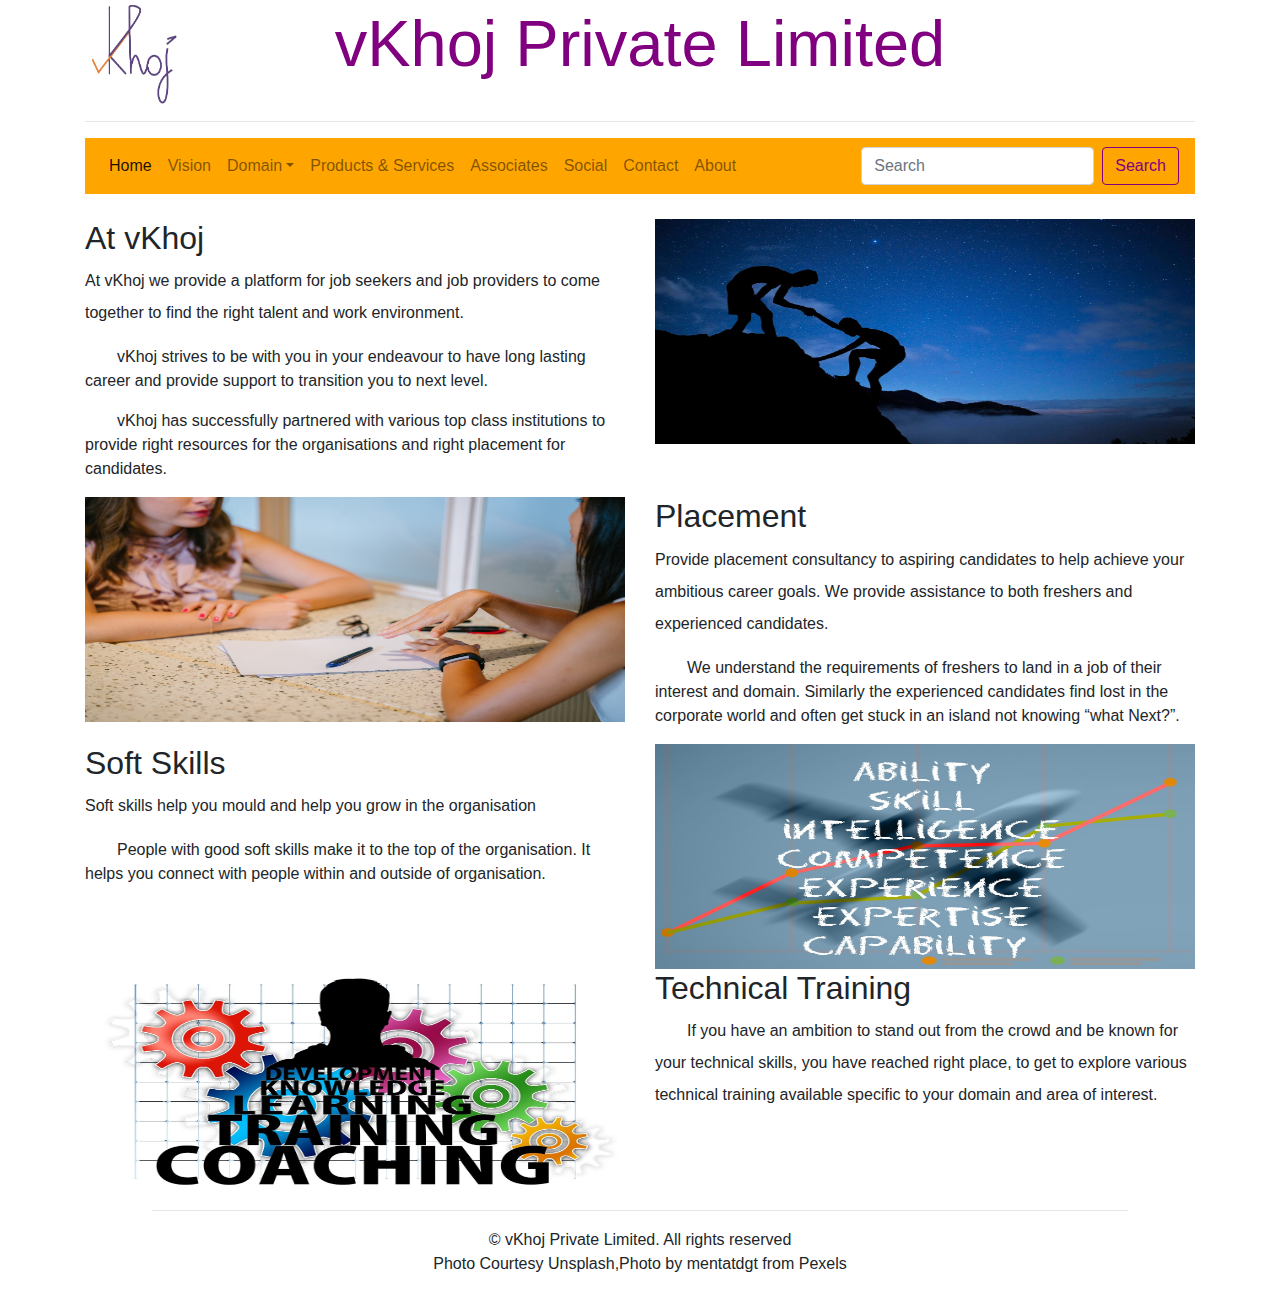
<file: index.html>
<!DOCTYPE html>
<html lang="en-GB" prefix="og: https://ogp.me/ns#">
  <head>
    <meta http-equiv="content-type" content="text/html; charset=windows-1252">
    <title>vKhoj | Adding Value</title>
    <meta name="viewport" content="width=device-width, initial-scale=1, shrink-to-fit=no">
          <link rel="stylesheet" href="css/bootstrap.min.css">
     <META NAME="ROBOTS" content="index, follow, max-snippet:-1, max-video-preview:-1, max-image-preview:large">     
    <meta name="description" content="vKhoj is specialised in providing Human Resources to Publishing, Pharma, Life Science, IT and BFSI Industries">
    <meta name="keywords" content="Pharma,Biotech,Publishing,Printing,Indexing,Recruitment,Training,Consulting,Marketing,Soft Skills,Hiring,Placements,jobs,vkhoj,Chennai, Bangalore,Hyderabad,Pune,India,Tamil Nadu,Karnataka,Andra Pradesh,Telangana">     
    <link rel="canonical" href="https://www.vkhoj.in/" />
    <meta property="og:locale" content="en_GB" />
    <meta property="og:type" content="website" />
    <meta property="og:title" content="vKhoj | Adding Value" />
    <meta property="og:description" content="Placement" />
    <link rel="icon" type="image/png" href="images/logo_t.png">
  </head>

  <body>
    
    <div class="container">
      <div class="row" style="margin-top: 5px;">
          <div class="col-2 "> 
            <img src="images/logo_t.png" style="height: 100px;width:100px">
          </div>
            <span style="color: #4f009f;"> </span>
            <div class="col-8" ><span style="color: purple;text-align:center;"><h1 style="font-size: 65px;text-align: center;">vKhoj Private Limited </h1></span> 
            </div>
            <div class="col-2">
          
            </div>
        </div> 
         <hr style="width:100%">
 <!--       
        <nav>
                
          <ul class="main-nav">
              
            <li><a href="contact.html">Contact</a></li>
            
                 
          </ul>
              
      </nav>
-->
<nav class="navbar navbar-expand-lg navbar-light bg-orange">
  
  <button class="navbar-toggler" type="button" data-toggle="collapse" data-target="#navbarSupportedContent" aria-controls="navbarSupportedContent" aria-expanded="false" aria-label="Toggle navigation">
    <span class="navbar-toggler-icon"></span>
  </button>

  <div class="collapse navbar-collapse" id="navbarSupportedContent">
    <ul class="navbar-nav mr-auto">
      <li class="nav-item active">
        <a class="nav-link" href="index.html">Home <span class="sr-only">(current)</span></a>
      </li>
      <li class="nav-item">
        <a class="nav-link" href="vision.html">Vision</a>
      </li>
      <li class="nav-item dropdown bg-orange">
        <a class="nav-link dropdown-toggle" href="#" id="navbarDropdown" role="button" data-toggle="dropdown" aria-haspopup="true" aria-expanded="false">Domain</a>
        <div class="dropdown-menu bg-orange" aria-labelledby="navbarDropdown">
          <a class="dropdown-item" href="#">Scientific Publishing</a>
          <a class="dropdown-item" href="#">IT/ITES</a>
          <a class="dropdown-item" href="#">Aviation</a>
          <a class="dropdown-item" href="#">Logistics</a>
          <div class="dropdown-divider"></div>
          <a class="dropdown-item" href="#">BFSI</a>
        </div>
      </li>
      <li class="nav-item">
        <a class="nav-link" href="products.html">Products & Services</a>
      </li>
      <li class="nav-item">
        <a class="nav-link" href="partners.html">Associates</a>
      </li> 
      <li class="nav-item">
        <a class="nav-link" href="social.html">Social</a>
      </li> 
      <li class="nav-item">
        <a class="nav-link" href="contact.html">Contact</a>
      </li>
      <li class="nav-item">
        <a class="nav-link" href="about.html">About</a>
      </li>
    </ul>
    <form class="form-inline my-2 my-lg-0">
      <input class="form-control mr-sm-2" type="search" placeholder="Search" aria-label="Search">
      <button class="btn  my-2 my-sm-0 bg-search bg-orange" type="submit">Search</button>
    </form>
  </div>
</nav>
        
      </div>
         
        
 
      <div class="container">
        <div class="row">
            <div class="col-6">
              <div style="font-size: 25px; margin-top: 25px;"><H2>At vKhoj</div>
              <p style="line-height: 2">
                  
              At vKhoj we provide a platform for job seekers and job providers to come together to find the right talent and work environment.
              
              </p>
              <p style="align-self: stretch;text-indent: 2em">
              vKhoj strives to be with you in your endeavour to have long lasting career and provide support to transition you to next level.
              </p>
              <p style="align-self: stretch;text-indent: 2em"> 
              vKhoj has successfully partnered with various top class institutions to provide right resources for the organisations and right placement for candidates.
              </p>
                
            </div>
            <div class="col-6" style="margin-top: 25px;">  
                    <img src="images/ab.jpg" style="height:225px;width:100%;align-content: center">
            </div>  
        </div>
       
        <div class="row">
            <div class="col-6">  
                  <img src="images/Recruitment.jpg" style="height:225px;width:100%">  
            </div>  
            <div class="col-6">
              <div style="font-size: 25px"><H2>Placement</div>
              <p style="line-height: 2">
                  
              Provide placement consultancy to aspiring candidates to help achieve your ambitious career goals. We provide assistance to both freshers and experienced candidates.
              </p>
              <p style="align-self: stretch;text-indent: 2em">
              We understand the requirements of freshers to land in a job of their interest and domain. Similarly the experienced candidates find lost in the corporate world and often get stuck in an island not knowing &#8220;what Next?&#8221;.
              </p>  
                          
            </div>
            
        </div>
        
        <div class="row">
            <div class="col-6">
              <div style="font-size: 25px"><H2>Soft Skills</div>
              <p style="line-height: 2">
                  
              Soft skills help you mould and help you grow in the organisation
              
              </p>
              <p style="align-self: stretch;text-indent: 2em">
              People with good soft skills make it to the top of the organisation. It helps you connect with people within and outside of organisation.
              </p>
                               
            </div>
            <div class="col-6">  
                    <img src="images/SS.jpg" style="height:225px;width: 100%; align-content: center">
            </div>  
        </div>
        
        <div class="row">
            <div class="col-6">  
                  <img src="images/l4.jpg" style="height:225px;width:100%;">  
            </div>  
            <div class="col-6">
              <div style="font-size: 25px"><H2>Technical Training</div>
              <p style="line-height: 2;text-indent: 2em">
               If you have an ambition to stand out from the crowd and be known for your technical skills, you have reached right place, to get to explore various technical training available specific to your domain and area of interest.
            </div>
            
        </div>  
         <hr style="width:88%">
            <div class="row" >
                <div class="col-12">
                    
                 
                </div>    
            </div>
      
        <script src="https://code.jquery.com/jquery-3.2.1.slim.min.js" integrity="sha384-KJ3o2DKtIkvYIK3UENzmM7KCkRr/rE9/Qpg6aAZGJwFDMVNA/GpGFF93hXpG5KkN"

crossorigin="anonymous"></script>
        <script src="https://cdnjs.cloudflare.com/ajax/libs/popper.js/1.12.9/umd/popper.min.js"

integrity="sha384-ApNbgh9B+Y1QKtv3Rn7W3mgPxhU9K/ScQsAP7hUibX39j7fakFPskvXusvfa0b4Q"

crossorigin="anonymous"></script>
	<script src="https://maxcdn.bootstrapcdn.com/bootstrap/4.0.0/js/bootstrap.min.js" integrity="sha384-JZR6Spejh4U02d8jOt6vLEHfe/JQGiRRSQQxSfFWpi1MquVdAyjUar5+76PVCmYl" crossorigin="anonymous"></script>
      </div>
   
    
  </body>
    <footer>
    <div class="container">    
    
        <div style="text-align: center"> &copy; vKhoj Private Limited. All rights reserved
        <p>Photo Courtesy Unsplash,Photo by mentatdgt from Pexels</p>
        </div>
    </div>
    </footer>
</html>
</file>
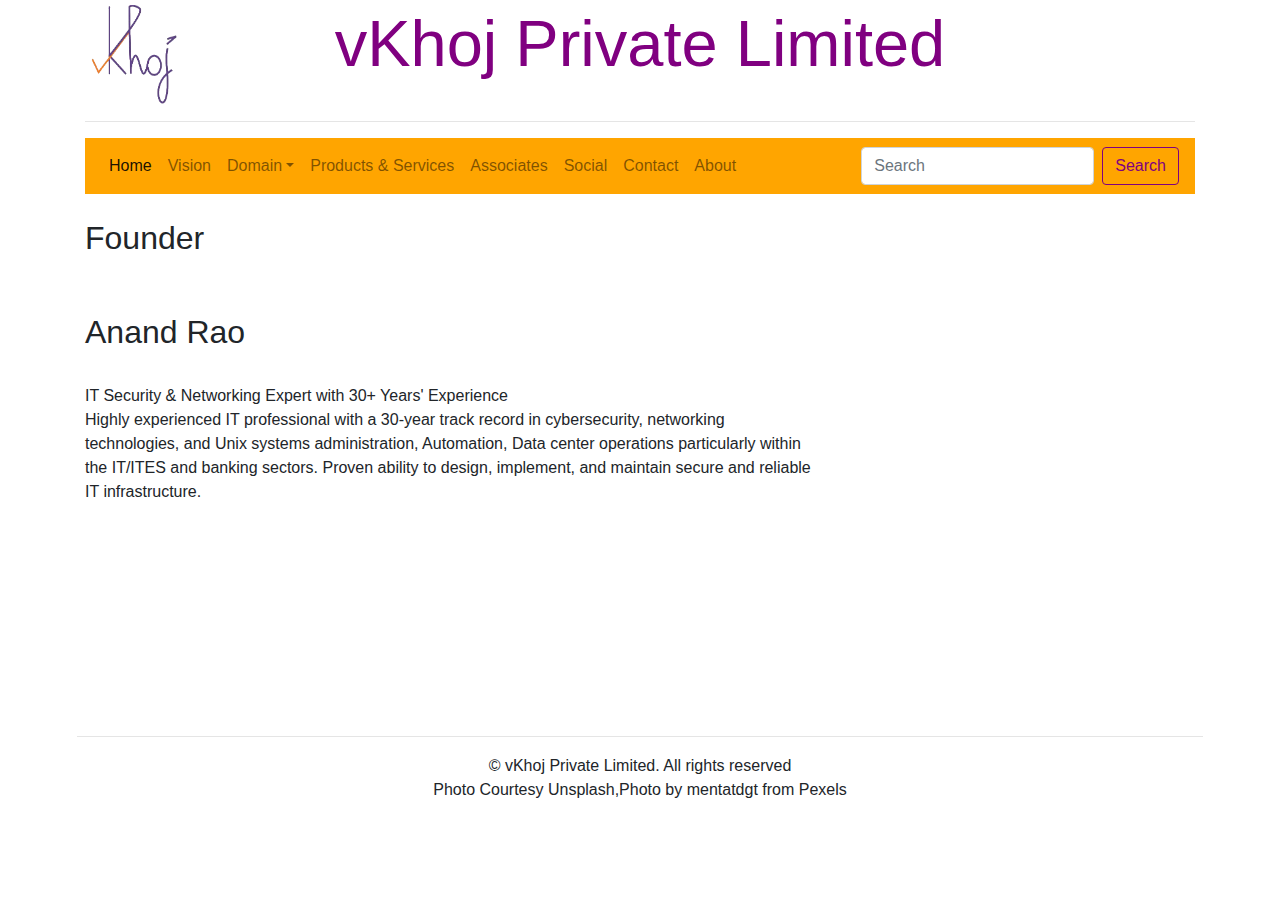
<file: about.html>
<!DOCTYPE html>
<html>
  <head>
    <meta http-equiv="content-type" content="text/html; charset=windows-1252">
    <title>vKhoj | About</title>
    <meta name="viewport" content="width=device-width, initial-scale=1, shrink-to-fit=no">
          <link rel="stylesheet" href="css/bootstrap.min.css">
     <META NAME="ROBOTS" CONTENT="NOARCHIVE">     
    <meta name="description" content="vKhoj is specialised in providing Human Resources to Publishing, Pharma, Life Science, IT and BFSI Industries">
    <meta name="keywords" content="Automation,Devops">     
    <link rel="icon" type="image/png" href="images/logo_t.png">
  </head>
  <body>
   
    <div class="container">
      <div class="row" style="margin-top: 5px;">
          <div class="col-2 "> 
            <img src="images/logo_t.png" style="height: 100px;width:100px">
          </div>
            <span style="color: #4f009f;"> </span>
            <div class="col-8" ><span style="color: purple;text-align:center;"><h1 style="font-size: 65px;text-align: center;">vKhoj Private Limited </h1></span> 
            </div>
            <div class="col-2">
          
            </div>
        </div> 
         <hr style="width:100%">
 <!--       
        <nav>
                
          <ul class="main-nav">
              
            <li><a href="contact.html">Contact</a></li>
            
                 
          </ul>
              
      </nav>
-->
<nav class="navbar navbar-expand-lg navbar-light bg-orange">
  
  <button class="navbar-toggler" type="button" data-toggle="collapse" data-target="#navbarSupportedContent" aria-controls="navbarSupportedContent" aria-expanded="false" aria-label="Toggle navigation">
    <span class="navbar-toggler-icon"></span>
  </button>

  <div class="collapse navbar-collapse" id="navbarSupportedContent">
    <ul class="navbar-nav mr-auto">
      <li class="nav-item active">
        <a class="nav-link" href="index.html">Home <span class="sr-only">(current)</span></a>
      </li>
      <li class="nav-item">
        <a class="nav-link" href="vision.html">Vision</a>
      </li>
      <li class="nav-item dropdown bg-orange">
        <a class="nav-link dropdown-toggle" href="#" id="navbarDropdown" role="button" data-toggle="dropdown" aria-haspopup="true" aria-expanded="false">Domain</a>
        <div class="dropdown-menu bg-orange" aria-labelledby="navbarDropdown">
          <a class="dropdown-item" href="#">Scientific Publishing</a>
          <a class="dropdown-item" href="#">IT/ITES</a>
          <a class="dropdown-item" href="#">Aviation</a>
          <a class="dropdown-item" href="#">Logistics</a>
          <div class="dropdown-divider"></div>
          <a class="dropdown-item" href="#">BFSI</a>
        </div>
      </li>
      <li class="nav-item">
        <a class="nav-link" href="products.html">Products & Services</a>
      </li>
      <li class="nav-item">
        <a class="nav-link" href="partners.html">Associates</a>
      </li> 
      <li class="nav-item">
        <a class="nav-link" href="social.html">Social</a>
      </li> 
      <li class="nav-item">
        <a class="nav-link" href="contact.html">Contact</a>
      </li>
      <li class="nav-item">
        <a class="nav-link" href="about.html">About</a>
      </li>
    </ul>
    <form class="form-inline my-2 my-lg-0">
      <input class="form-control mr-sm-2" type="search" placeholder="Search" aria-label="Search">
      <button class="btn  my-2 my-sm-0 bg-search bg-orange" type="submit">Search</button>
    </form>
  </div>
</nav>
        
      </div>
         
        
 
      <div class="container">
        <div class="row">
            <div class="col-8">
              <div style="font-size: 25px; margin-top: 25px;"><H2>Founder</div>
              <p style="line-height: 2">
              <br>
              <H2>Anand Rao</H2>
              <br>
              IT Security & Networking Expert with 30+ Years' Experience
              <br>  
              Highly experienced IT professional with a 30-year track record in cybersecurity, networking technologies, and Unix systems administration, Automation, Data center operations particularly within the IT/ITES and banking sectors. Proven ability to design, implement, and maintain secure and reliable IT infrastructure.
              <br>
              <br>
              <br>
              </p>
              <p style="align-self: stretch;text-indent: 2em">
              <br>
              <br>
              <br>
              <br>
              </p>
              <p>
              <br>
              </p>
                
            </div>
            <div class="col-4" style="margin-top: 25px;">  
              <br>
              <br>
              <br>
              <br>      
            </div>  
        </div>
       
    
        </div>  
         <hr style="width:88%">
            <div class="row" >
                <div class="col-12">
                    
                 
                </div>    
            </div>
      
        <script src="https://code.jquery.com/jquery-3.2.1.slim.min.js" integrity="sha384-KJ3o2DKtIkvYIK3UENzmM7KCkRr/rE9/Qpg6aAZGJwFDMVNA/GpGFF93hXpG5KkN"

crossorigin="anonymous"></script>
        <script src="https://cdnjs.cloudflare.com/ajax/libs/popper.js/1.12.9/umd/popper.min.js"

integrity="sha384-ApNbgh9B+Y1QKtv3Rn7W3mgPxhU9K/ScQsAP7hUibX39j7fakFPskvXusvfa0b4Q"

crossorigin="anonymous"></script>
	<script src="https://maxcdn.bootstrapcdn.com/bootstrap/4.0.0/js/bootstrap.min.js" integrity="sha384-JZR6Spejh4U02d8jOt6vLEHfe/JQGiRRSQQxSfFWpi1MquVdAyjUar5+76PVCmYl" crossorigin="anonymous"></script>
      </div>
   
    
  </body>
    <footer>
    <div class="container">    
    
        <div style="text-align: center"> &copy; vKhoj Private Limited. All rights reserved
        <p>Photo Courtesy Unsplash,Photo by mentatdgt from Pexels</p>
        </div>
    </div>
    </footer>
</html>
</file>
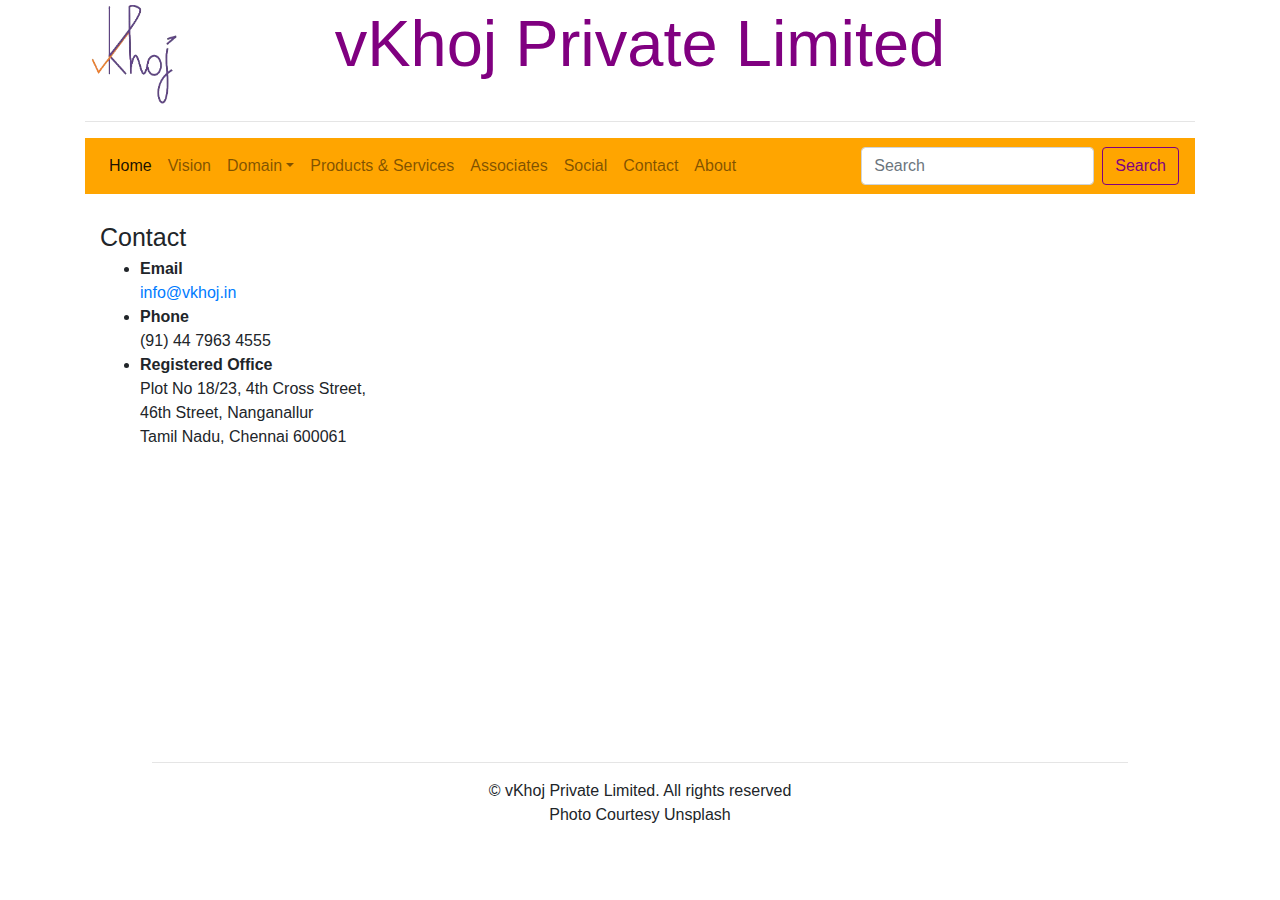
<file: contact.html>
<!DOCTYPE html>
<html>
  <head>
    <meta http-equiv="content-type" content="text/html; charset=windows-1252">
    <title>vKhoj | Contact</title>
    <meta name="viewport" content="width=device-width, initial-scale=1, shrink-to-fit=no">
          <link rel="stylesheet" href="css/bootstrap.min.css">
    <META NAME="ROBOTS" CONTENT="NOARCHIVE">     
    <link rel="icon" type="image/png" href="images/logo_t.png">
  </head>
  
  <body>
    
    <div class="container">
      <div class="row" style="margin-top: 5px;">
          <div class="col-2 "> 
            <img src="images/logo_t.png" style="height: 100px;width:100px;">
          </div>
            <span style="color: #4f009f;"> </span>
            <div class="col-8"><span style="color: purple;text-align:center;"><h1 style="font-size: 65px;text-align: center;">vKhoj Private Limited</h1> </span> 
            </div>
            <div class="col-2">
          
            </div>
        </div> 
         <hr style="width:100%">
<!--
        <nav>
                
          <ul class="main-nav">
              
            <li><a href="http://vkhoj.in/">Home</a></li>
            
                 
          </ul>
              
      </nav>
    -->
   <nav class="navbar navbar-expand-lg navbar-light bg-orange">
  
  <button class="navbar-toggler" type="button" data-toggle="collapse" data-target="#navbarSupportedContent" aria-controls="navbarSupportedContent" aria-expanded="false" aria-label="Toggle navigation">
    <span class="navbar-toggler-icon"></span>
  </button>

  <div class="collapse navbar-collapse" id="navbarSupportedContent">
    <ul class="navbar-nav mr-auto">
      <li class="nav-item active">
        <a class="nav-link" href="index.html">Home <span class="sr-only">(current)</span></a>
      </li>
      <li class="nav-item">
        <a class="nav-link" href="vision.html">Vision</a>
      </li>
      <li class="nav-item dropdown bg-orange">
        <a class="nav-link dropdown-toggle" href="#" id="navbarDropdown" role="button" data-toggle="dropdown" aria-haspopup="true" aria-expanded="false">Domain</a>
        <div class="dropdown-menu bg-orange" aria-labelledby="navbarDropdown">
          <a class="dropdown-item" href="#">Scientific Publishing</a>
          <a class="dropdown-item" href="#">IT/ITES</a>
          <a class="dropdown-item" href="#">Aviation</a>
          <a class="dropdown-item" href="#">Logistics</a>
          <div class="dropdown-divider"></div>
          <a class="dropdown-item" href="#">BFSI</a>
        </div>
      </li>
      <li class="nav-item">
        <a class="nav-link" href="products.html">Products & Services</a>
      </li>
      <li class="nav-item">
        <a class="nav-link" href="partners.html">Associates</a>
      </li> 
      <li class="nav-item">
        <a class="nav-link" href="social.html">Social</a>
      </li> 
      <li class="nav-item">
        <a class="nav-link" href="contact.html">Contact</a>
      </li>
      <li class="nav-item">
        <a class="nav-link" href="about.html">About</a>
      </li>
    </ul>
    <form class="form-inline my-2 my-lg-0">
      <input class="form-control mr-sm-2" type="search" placeholder="Search" aria-label="Search">
      <button class="btn  my-2 my-sm-0 bg-search bg-orange" type="submit">Search</button>
    </form>
  </div>
</nav>

      <div class="container">
        
      
        <div class="row">
            <div class="col-6">
              <div style="font-size: 25px; margin-top: 25px;">Contact</div>
              
                  
              <div class="wp-block-contact-widgets-contact-block"><ul class="fields"><li class="has-label"><div><strong>Email<br></strong><div class="contact-email"><a href="mailto:info@vkhoj.in">info@vkhoj.in</a></div></div></li><li class="has-label"><div><strong>Phone<br></strong><div class="contact-phone">(91) 44 7963 4555</div></div></li><li class="has-label"><div><strong>Registered Office<br></strong><div class="contact-address">Plot No 18/23, 4th Cross Street,<br>46th Street, Nanganallur<br>Tamil Nadu, Chennai 600061</div>
                  <br>
                  <div class="has-map"><figure><iframe frameborder="0" style="width:100%;min-height:205px;height: 250px" src="https://www.google.com/maps?q=vkhoj%20private%20limited&amp;output=embed&amp;hl=%s&amp;z=14"></iframe></figure></div></div></li></ul></div>
                  <!--
                  <div class="has-map"><figure><iframe frameborder="0" style="width:100%;min-height:205px;height: 250px" src="https://www.google.com/maps?q=Plot%20No%2018%2C%2023%2C%204th%20Cross%20Street%2C%2046th%20Street%2C%20Nanganallur%20Tamil%20Nadu%2C%20Chennai%20600061&amp;output=embed&amp;hl=%s&amp;z=14"></iframe></figure></div></div></li></ul></div>
                  --> 
              
            </div>
            <div class="col-6">  
                    
            </div>  
        </div>   
        </div>
  
          <script src="https://code.jquery.com/jquery-3.2.1.slim.min.js" integrity="sha384-KJ3o2DKtIkvYIK3UENzmM7KCkRr/rE9/Qpg6aAZGJwFDMVNA/GpGFF93hXpG5KkN" crossorigin="anonymous"></script>
          <script src="https://cdnjs.cloudflare.com/ajax/libs/popper.js/1.12.9/umd/popper.min.js" integrity="sha384-ApNbgh9B+Y1QKtv3Rn7W3mgPxhU9K/ScQsAP7hUibX39j7fakFPskvXusvfa0b4Q" crossorigin="anonymous"></script>
	        <script src="https://maxcdn.bootstrapcdn.com/bootstrap/4.0.0/js/bootstrap.min.js" integrity="sha384-JZR6Spejh4U02d8jOt6vLEHfe/JQGiRRSQQxSfFWpi1MquVdAyjUar5+76PVCmYl" crossorigin="anonymous"></script>
          <hr style="width:88%">
      </div>
 
    
  </body>
    <footer>
    <div class="container">    
    
        <div style="text-align: center"> &copy; vKhoj Private Limited. All rights reserved
        <p>Photo Courtesy Unsplash</p>
        </div>
    </div>
    </footer>
</html>
</file>
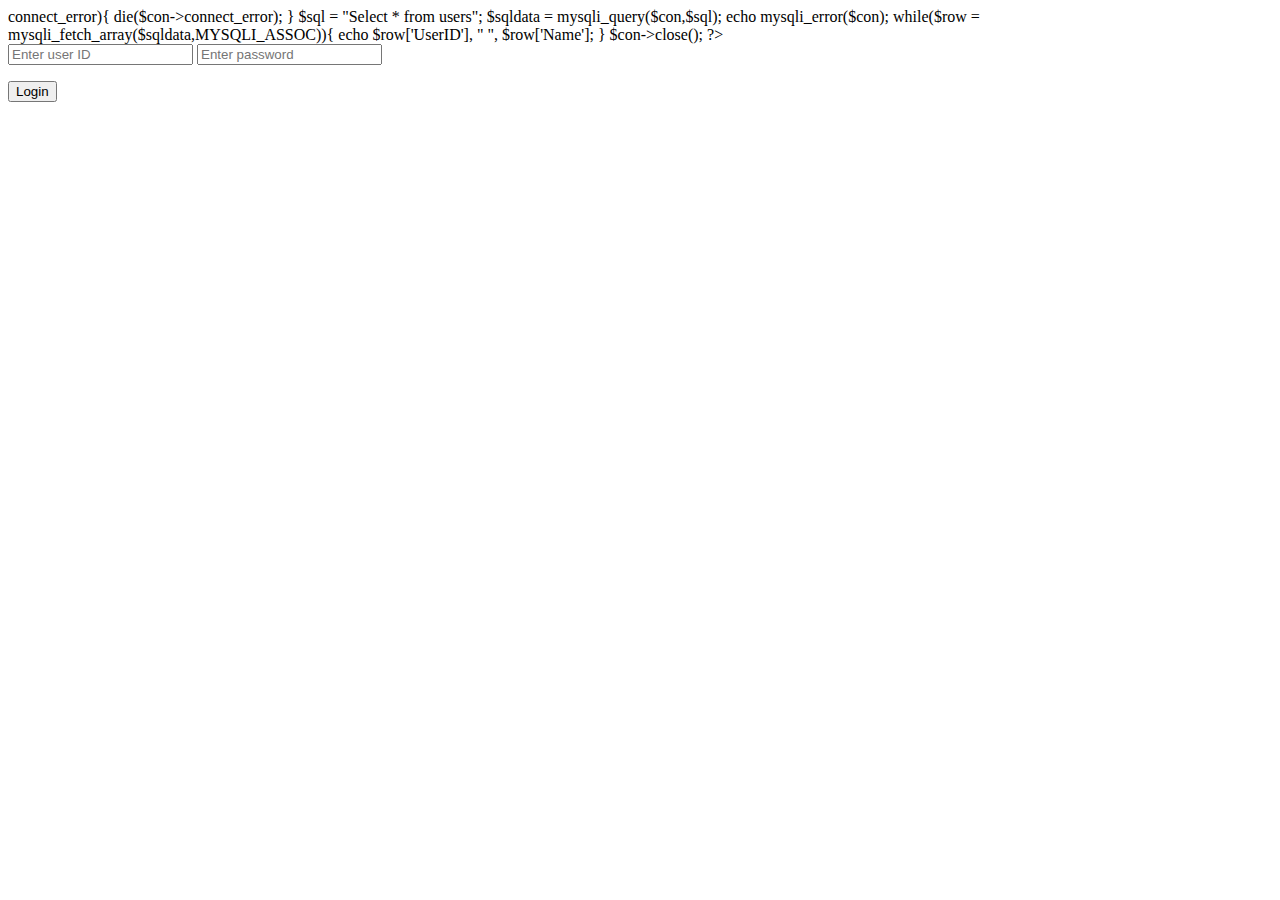
<file: login.html>
<?php
$host="localhost";
$user="vuser";
$password="vpass123";
$db="vkhoj";


$con = new mysqli($host,$user,$password,$db);

if($con->connect_error){
	
			   die($con->connect_error);

}
 $sql = "Select * from users";

 $sqldata = mysqli_query($con,$sql);
 echo mysqli_error($con);
 while($row = mysqli_fetch_array($sqldata,MYSQLI_ASSOC)){
		echo $row['UserID'], " ", $row['Name'];
 } 
 
$con->close();
?>

<!DOCTYPE HTML>
<html>
	<head>
		<title>Login to portal</title>

	</head>
	<body>
		<div>
			<form method="POST" action="#" id="form1">
			 	<div class="form_input">
			 		<input type="text" name="user" placeholder="Enter user ID" />
			 		<input type="password" name="password" placeholder="Enter password" />
			 	</div>
			</form> 
				<button type="submit" form="form1" value="submit">Login</button>	
		</div>
	</body>	
</html>
</file>
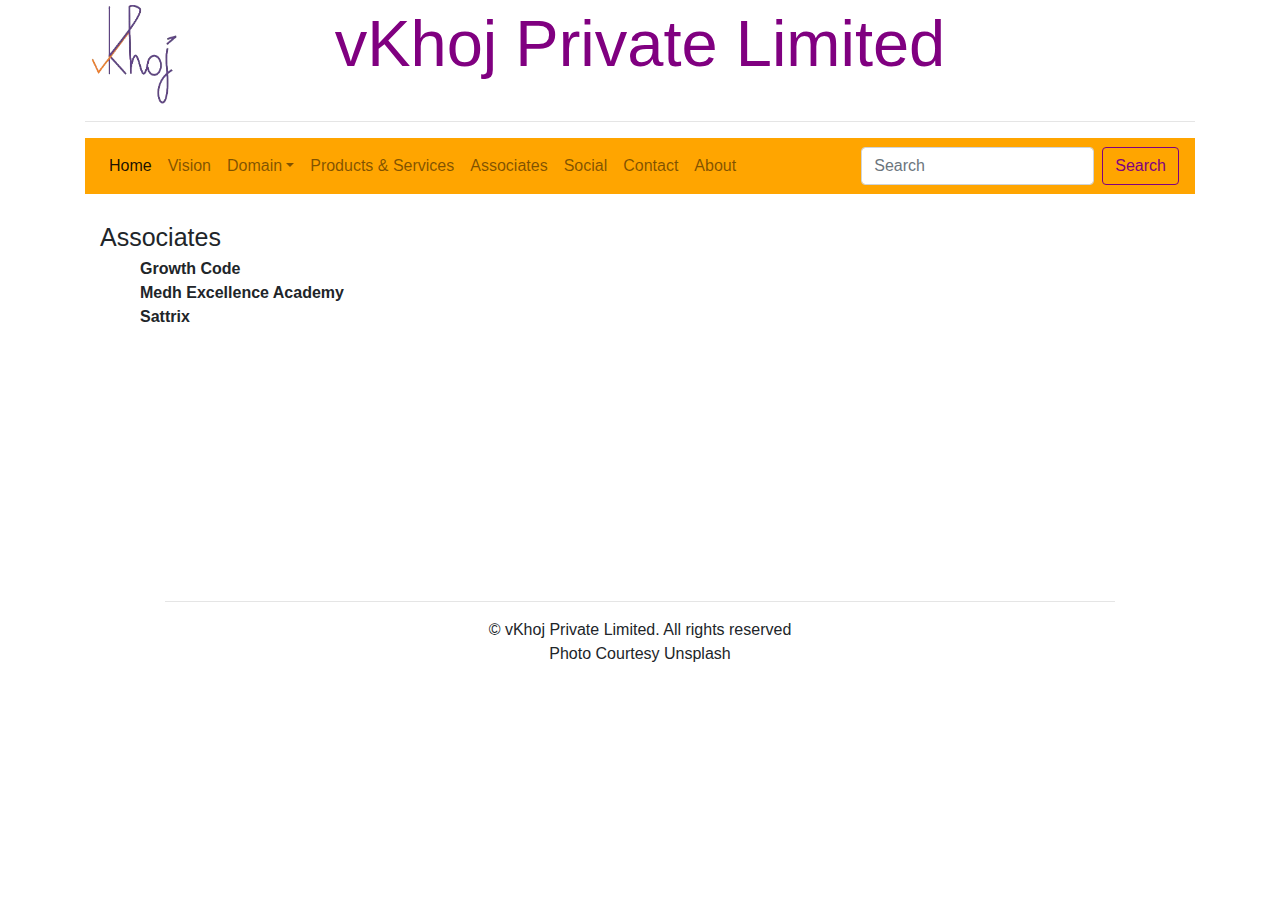
<file: partners.html>
<!DOCTYPE html>
<html>
  <head>
    <meta http-equiv="content-type" content="text/html; charset=windows-1252">
    <title>vKhoj | Partners</title>
    <meta name="viewport" content="width=device-width, initial-scale=1, shrink-to-fit=no">
          <link rel="stylesheet" href="css/bootstrap.min.css">
    <META NAME="ROBOTS" CONTENT="NOARCHIVE">     
      <meta name="description" content="vKhoj has partnered with leading organisations in education sector">
      <meta name="keywords" content="Growth Code, Medh Excellence Academy, Sattrix, Ahmedabad">  
      <link rel="icon" type="image/png" href="images/logo_t.png">
    </head>
  <body>
    
    <div class="container">
      <div class="row" style="margin-top: 5px;">
          <div class="col-2 "> 
            <img src="images/logo_t.png" style="height: 100px;width:100px;">
          </div>
            <span style="color: #4f009f;"> </span>
            <div class="col-8"><span style="color: purple;text-align:center;"><h1 style="font-size: 65px;text-align: center;">vKhoj Private Limited</h1> </span> 
            </div>
            <div class="col-2">
          
            </div>
        </div> 
         <hr style="width:100%">
<!--
        <nav>
                
          <ul class="main-nav">
              
            <li><a href="http://vkhoj.in/">Home</a></li>
            
                 
          </ul>
              
      </nav>
    -->
   <nav class="navbar navbar-expand-lg navbar-light bg-orange">
  
  <button class="navbar-toggler" type="button" data-toggle="collapse" data-target="#navbarSupportedContent" aria-controls="navbarSupportedContent" aria-expanded="false" aria-label="Toggle navigation">
    <span class="navbar-toggler-icon"></span>
  </button>

  <div class="collapse navbar-collapse" id="navbarSupportedContent">
    <ul class="navbar-nav mr-auto">
      <li class="nav-item active">
        <a class="nav-link" href="index.html">Home <span class="sr-only">(current)</span></a>
      </li>
      <li class="nav-item">
        <a class="nav-link" href="vision.html">Vision</a>
      </li>
      <li class="nav-item dropdown bg-orange">
        <a class="nav-link dropdown-toggle" href="#" id="navbarDropdown" role="button" data-toggle="dropdown" aria-haspopup="true" aria-expanded="false">Domain</a>
        <div class="dropdown-menu bg-orange" aria-labelledby="navbarDropdown">
          <a class="dropdown-item" href="#">Scientific Publishing</a>
          <a class="dropdown-item" href="#">IT/ITES</a>
          <a class="dropdown-item" href="#">Aviation</a>
          <a class="dropdown-item" href="#">Logistics</a>
          <div class="dropdown-divider"></div>
          <a class="dropdown-item" href="#">BFSI</a>
        </div>
      </li>
      <li class="nav-item">
        <a class="nav-link" href="products.html">Products & Services</a>
      </li>
      <li class="nav-item">
        <a class="nav-link" href="partners.html">Associates</a>
      </li> 
      <li class="nav-item">
        <a class="nav-link" href="social.html">Social</a>
      </li> 
      <li class="nav-item">
        <a class="nav-link" href="contact.html">Contact</a>
      </li>
      <li class="nav-item">
        <a class="nav-link" href="about.html">About</a>
      </li>
    </ul>
    <form class="form-inline my-2 my-lg-0">
      <input class="form-control mr-sm-2" type="search" placeholder="Search" aria-label="Search">
      <button class="btn  my-2 my-sm-0 bg-search bg-orange" type="submit">Search</button>
    </form>
  </div>
</nav>

      <div class="container">
        
      
        <div class="row">
            <div class="col-6">
              <div style="font-size: 25px; margin-top: 25px;">Associates</div>    
              <div class="wp-block-contact-widgets-contact-block">
                <ul class="fields">
                  <strong>Growth Code<br></strong>
                  <strong>Medh Excellence Academy<br></strong>
                  <strong>Sattrix<br></strong>
                </ul>
            </div>
            </div>
            <div class="col-6">  
            </div>                   
          </div>
          <div class="row">
              <div class="col-6"></div>
              <br>
            <br>
            <br>
          </div>
          <div class="row">
            <div class="col-6"></div>
            <br>
            <br>
            <br>
          </div>

          <div class="row">
            <div class="col-6">
            <br>
            <br>
            <br>
            <br>
            </div>
          </div>
  
          <script src="https://code.jquery.com/jquery-3.2.1.slim.min.js" integrity="sha384-KJ3o2DKtIkvYIK3UENzmM7KCkRr/rE9/Qpg6aAZGJwFDMVNA/GpGFF93hXpG5KkN" crossorigin="anonymous"></script>
          <script src="https://cdnjs.cloudflare.com/ajax/libs/popper.js/1.12.9/umd/popper.min.js" integrity="sha384-ApNbgh9B+Y1QKtv3Rn7W3mgPxhU9K/ScQsAP7hUibX39j7fakFPskvXusvfa0b4Q" crossorigin="anonymous"></script>
	        <script src="https://maxcdn.bootstrapcdn.com/bootstrap/4.0.0/js/bootstrap.min.js" integrity="sha384-JZR6Spejh4U02d8jOt6vLEHfe/JQGiRRSQQxSfFWpi1MquVdAyjUar5+76PVCmYl" crossorigin="anonymous"></script>
          <hr style="width:88%">
      </div>
 
    
  </body>
    <footer>
    <div class="container">    
    
        <div style="text-align: center"> &copy; vKhoj Private Limited. All rights reserved
        <p>Photo Courtesy Unsplash</p>
        </div>
    </div>
    </footer>
</html>
</file>
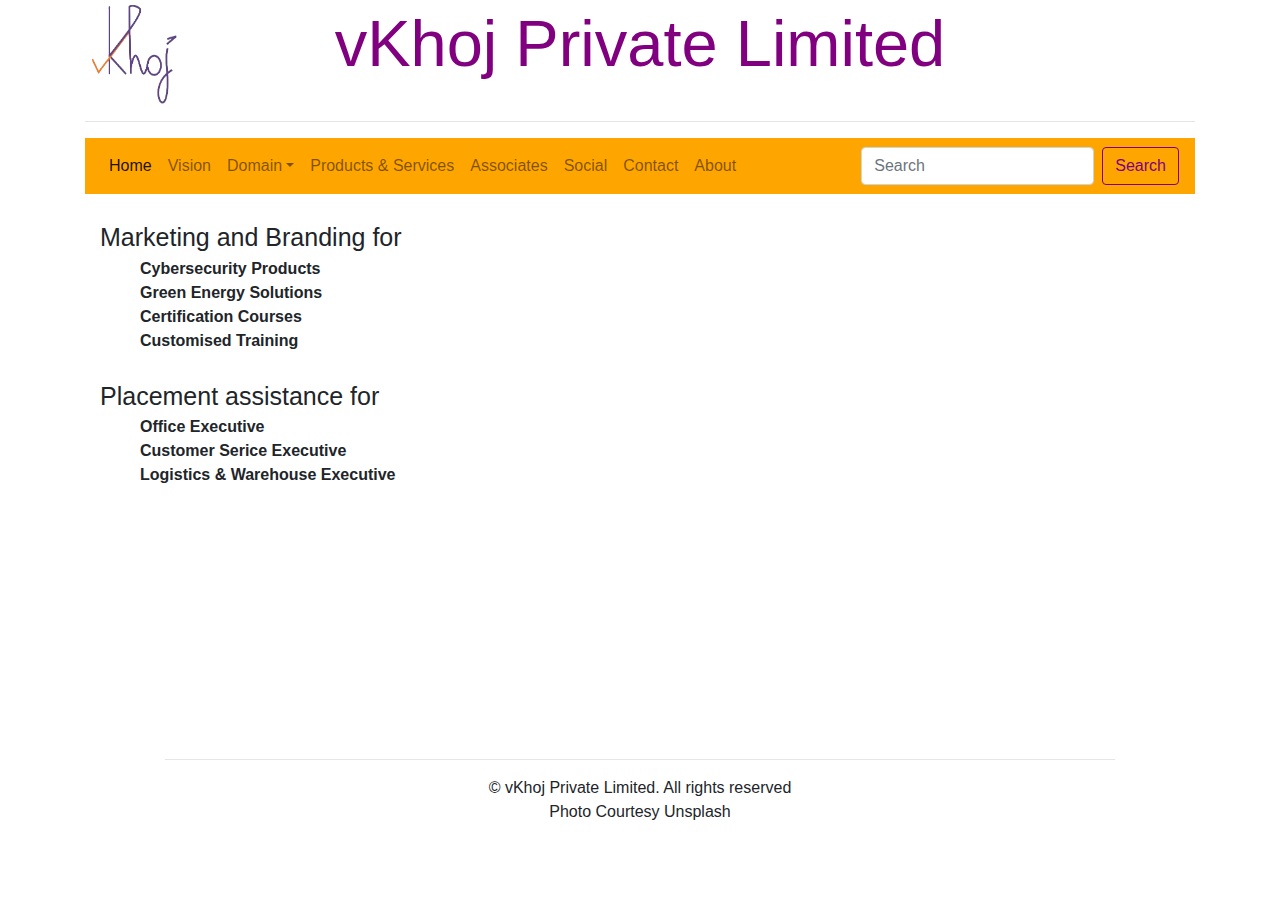
<file: products.html>
<!DOCTYPE html>
<html>
  <head>
    <meta http-equiv="content-type" content="text/html; charset=windows-1252">
    <title>vKhoj | Products</title>
    <meta name="viewport" content="width=device-width, initial-scale=1, shrink-to-fit=no">
          <link rel="stylesheet" href="css/bootstrap.min.css">
    <META NAME="ROBOTS" CONTENT="NOARCHIVE">
    <meta name="description" content="vKhoj is specialised in Marketing and Branding">
    <meta name="keywords" content="Marketing,Branding,Placements,Intership, cybermindr,SSOSec,NewEvol, Solar, Green Energy, training,Chennai, Bangalore,Hyderabad,Pune,India,Tamil Nadu,Karnataka,Andra Pradesh,Telangana">
    <link rel="icon" type="image/png" href="images/logo_t.png">
  </head>
  <body>
   
    <div class="container">
      <div class="row" style="margin-top: 5px;">
          <div class="col-2 "> 
            <img src="images/logo_t.png" style="height: 100px;width:100px;">
          </div>
            <span style="color: #4f009f;"> </span>
            <div class="col-8"><span style="color: purple;text-align:center;"><h1 style="font-size: 65px;text-align: center;">vKhoj Private Limited</h1> </span> 
            </div>
            <div class="col-2">
          
            </div>
        </div> 
         <hr style="width:100%">
<!--
        <nav>
                
          <ul class="main-nav">
              
            <li><a href="http://vkhoj.in/">Home</a></li>
            
                 
          </ul>
              
      </nav>
    -->
   <nav class="navbar navbar-expand-lg navbar-light bg-orange">
  
  <button class="navbar-toggler" type="button" data-toggle="collapse" data-target="#navbarSupportedContent" aria-controls="navbarSupportedContent" aria-expanded="false" aria-label="Toggle navigation">
    <span class="navbar-toggler-icon"></span>
  </button>

  <div class="collapse navbar-collapse" id="navbarSupportedContent">
    <ul class="navbar-nav mr-auto">
      <li class="nav-item active">
        <a class="nav-link" href="index.html">Home <span class="sr-only">(current)</span></a>
      </li>
      <li class="nav-item">
        <a class="nav-link" href="vision.html">Vision</a>
      </li>
      <li class="nav-item dropdown bg-orange">
        <a class="nav-link dropdown-toggle" href="#" id="navbarDropdown" role="button" data-toggle="dropdown" aria-haspopup="true" aria-expanded="false">Domain</a>
        <div class="dropdown-menu bg-orange" aria-labelledby="navbarDropdown">
          <a class="dropdown-item" href="#">Scientific Publishing</a>
          <a class="dropdown-item" href="#">IT/ITES</a>
          <a class="dropdown-item" href="#">Aviation</a>
          <a class="dropdown-item" href="#">Logistics</a>
          <div class="dropdown-divider"></div>
          <a class="dropdown-item" href="#">BFSI</a>
        </div>
      </li>
      <li class="nav-item">
        <a class="nav-link" href="products.html">Products & Services</a>
      </li>
      <li class="nav-item">
        <a class="nav-link" href="partners.html">Associates</a>
      </li>
      <li class="nav-item">
        <a class="nav-link" href="social.html">Social</a>
      </li>  
      <li class="nav-item">
        <a class="nav-link" href="contact.html">Contact</a>
      </li>
      <li class="nav-item">
        <a class="nav-link" href="about.html">About</a>
      </li>
    </ul>
    <form class="form-inline my-2 my-lg-0">
      <input class="form-control mr-sm-2" type="search" placeholder="Search" aria-label="Search">
      <button class="btn  my-2 my-sm-0 bg-search bg-orange" type="submit">Search</button>
    </form>
  </div>
</nav>

      <div class="container">
        
      
        <div class="row">
            <div class="col-6">
              <div style="font-size: 25px; margin-top: 25px;">Marketing and Branding for<br></div>    
              <div class="wp-block-contact-widgets-contact-block">
                <ul class="fields">
                  <strong>Cybersecurity Products<br></strong>
                  <strong>Green Energy Solutions<br></strong>
                  <strong>Certification Courses<br></strong>
                  <strong>Customised Training<br></strong>
                </ul>
              </div>
              <div style="font-size: 25px; margin-top: 25px;">Placement assistance for<br></div>    
              <div class="wp-block-contact-widgets-contact-block">
                <ul class="fields">
                  <strong>Office Executive<br></strong>
                  <strong>Customer Serice Executive<br></strong>
                  <strong>Logistics & Warehouse Executive<br></strong>
                </ul>
              </div>
            </div>
            <div class="col-6">  
            </div>                   
          </div>
          <div class="row">
              <div class="col-6"></div>
              <br>
            <br>
            <br>
          </div>
          <div class="row">
            <div class="col-6"></div>
            <br>
            <br>
            <br>
          </div>

          <div class="row">
            <div class="col-6">
            <br>
            <br>
            <br>
            <br>
            </div>
          </div>
  
          <script src="https://code.jquery.com/jquery-3.2.1.slim.min.js" integrity="sha384-KJ3o2DKtIkvYIK3UENzmM7KCkRr/rE9/Qpg6aAZGJwFDMVNA/GpGFF93hXpG5KkN" crossorigin="anonymous"></script>
          <script src="https://cdnjs.cloudflare.com/ajax/libs/popper.js/1.12.9/umd/popper.min.js" integrity="sha384-ApNbgh9B+Y1QKtv3Rn7W3mgPxhU9K/ScQsAP7hUibX39j7fakFPskvXusvfa0b4Q" crossorigin="anonymous"></script>
	        <script src="https://maxcdn.bootstrapcdn.com/bootstrap/4.0.0/js/bootstrap.min.js" integrity="sha384-JZR6Spejh4U02d8jOt6vLEHfe/JQGiRRSQQxSfFWpi1MquVdAyjUar5+76PVCmYl" crossorigin="anonymous"></script>
          <hr style="width:88%">
      </div>
 
    
  </body>
    <footer>
    <div class="container">    
    
        <div style="text-align: center"> &copy; vKhoj Private Limited. All rights reserved
        <p>Photo Courtesy Unsplash</p>
        </div>
    </div>
    </footer>
</html>
</file>
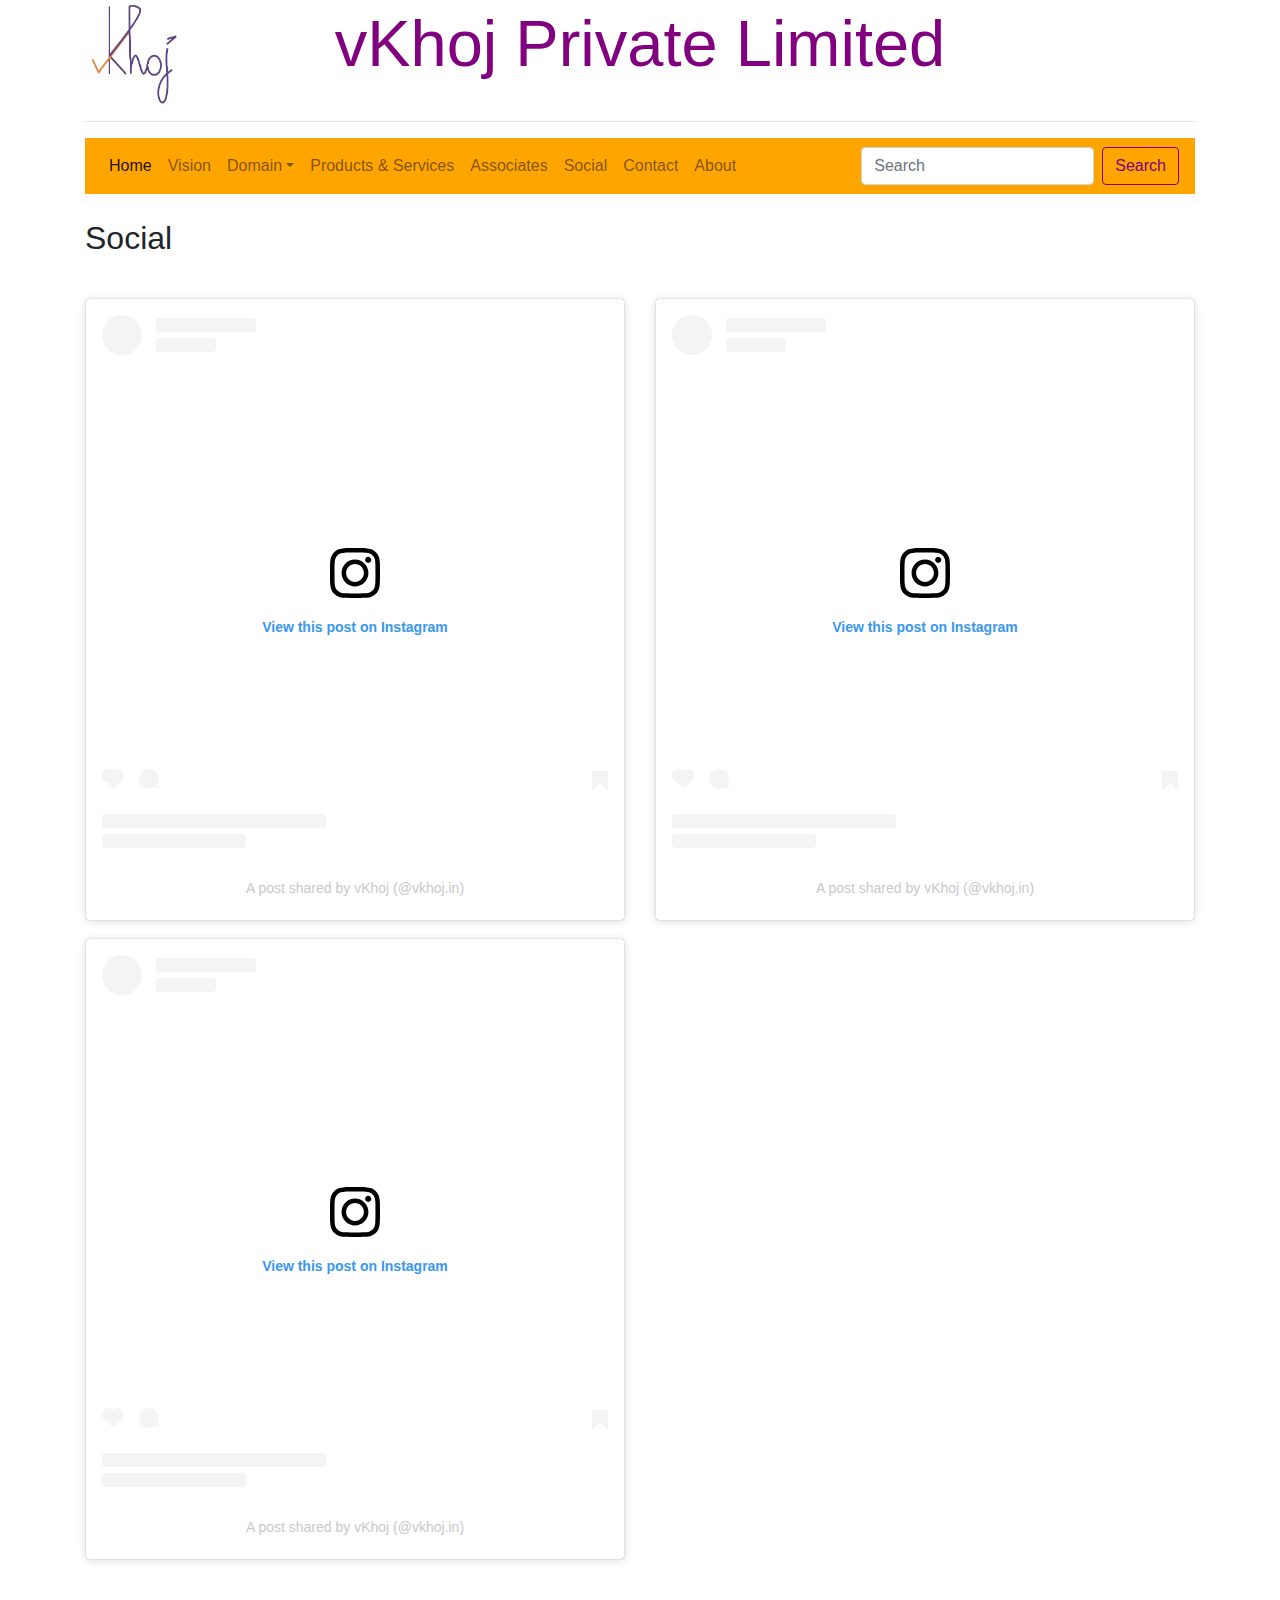
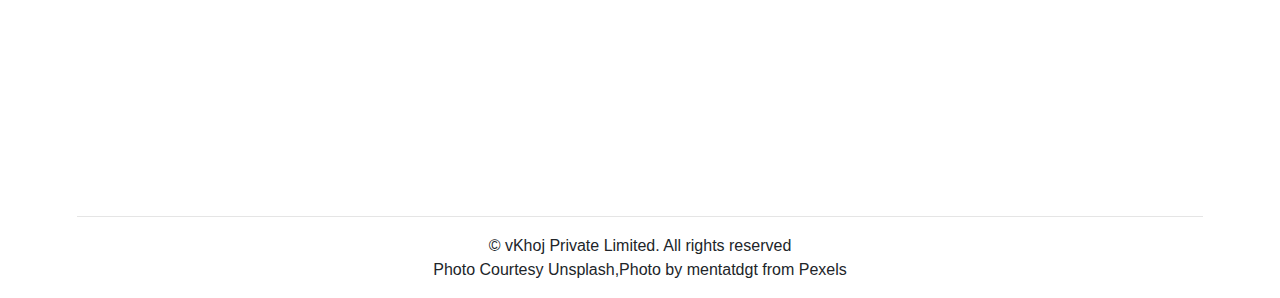
<file: social.html>
<!DOCTYPE html>
<html>
  <head>
    <meta http-equiv="content-type" content="text/html; charset=windows-1252">
    <title>vKhoj | Adding Value</title>
    <meta name="viewport" content="width=device-width, initial-scale=1, shrink-to-fit=no">
          <link rel="stylesheet" href="css/bootstrap.min.css">
     <META NAME="ROBOTS" CONTENT="NOARCHIVE">     
    <meta name="description" content="vKhoj is specialised in providing Human Resources to Publishing, Pharma, Life Science, IT and BFSI Industries">
    <meta name="keywords" content="Pharma,Biotech,Publishing,Printing,Indexing,Recruitment,Training,Consulting,Marketing,Soft Skills,Hiring,Placements,jobs,vkhoj,Chennai, Bangalore,Hyderabad,Pune,India,Tamil Nadu,Karnataka,Andra Pradesh,Telangana">     
    <link rel="icon" type="image/png" href="images/logo_t.png">
  </head>
  <body>
   
    <div class="container">
      <div class="row" style="margin-top: 5px;">
          <div class="col-2 "> 
            <img src="images/logo_t.png" style="height: 100px;width:100px">
          </div>
            <span style="color: #4f009f;"> </span>
            <div class="col-8" ><span style="color: purple;text-align:center;"><h1 style="font-size: 65px;text-align: center;">vKhoj Private Limited </h1></span> 
            </div>
            <div class="col-2">
          
            </div>
        </div> 
         <hr style="width:100%">
 <!--       
        <nav>
                
          <ul class="main-nav">
              
            <li><a href="contact.html">Contact</a></li>
            
                 
          </ul>
              
      </nav>
-->
<nav class="navbar navbar-expand-lg navbar-light bg-orange">
  
  <button class="navbar-toggler" type="button" data-toggle="collapse" data-target="#navbarSupportedContent" aria-controls="navbarSupportedContent" aria-expanded="false" aria-label="Toggle navigation">
    <span class="navbar-toggler-icon"></span>
  </button>

  <div class="collapse navbar-collapse" id="navbarSupportedContent">
    <ul class="navbar-nav mr-auto">
      <li class="nav-item active">
        <a class="nav-link" href="index.html">Home <span class="sr-only">(current)</span></a>
      </li>
      <li class="nav-item">
        <a class="nav-link" href="vision.html">Vision</a>
      </li>
      <li class="nav-item dropdown bg-orange">
        <a class="nav-link dropdown-toggle" href="#" id="navbarDropdown" role="button" data-toggle="dropdown" aria-haspopup="true" aria-expanded="false">Domain</a>
        <div class="dropdown-menu bg-orange" aria-labelledby="navbarDropdown">
          <a class="dropdown-item" href="#">Scientific Publishing</a>
          <a class="dropdown-item" href="#">IT/ITES</a>
          <a class="dropdown-item" href="#">Aviation</a>
          <a class="dropdown-item" href="#">Logistics</a>
          <div class="dropdown-divider"></div>
          <a class="dropdown-item" href="#">BFSI</a>
        </div>
      </li>
      <li class="nav-item">
        <a class="nav-link" href="products.html">Products & Services</a>
      </li>
      <li class="nav-item">
        <a class="nav-link" href="partners.html">Associates</a>
      </li>
      <li class="nav-item">
        <a class="nav-link" href="social.html">Social</a>
      </li>  
      <li class="nav-item">
        <a class="nav-link" href="contact.html">Contact</a>
      </li>
      <li class="nav-item">
        <a class="nav-link" href="about.html">About</a>
      </li>
    </ul>
    <form class="form-inline my-2 my-lg-0">
      <input class="form-control mr-sm-2" type="search" placeholder="Search" aria-label="Search">
      <button class="btn  my-2 my-sm-0 bg-search bg-orange" type="submit">Search</button>
    </form>
  </div>
</nav>
        
      </div>
         
        
 
      <div class="container">
        <div class="row">
            <div class="col-6">
              <div style="font-size: 25px; margin-top: 25px;"><H2>Social</div>
                <p style="line-height: 2">
            </div>
        </div>
        <div class="row">
            <div class="col-6" style="margin-top: 25px;">
              <blockquote class="instagram-media" data-instgrm-captioned data-instgrm-permalink="https://www.instagram.com/p/C5kbr6SSA23/?utm_source=ig_embed&amp;utm_campaign=loading" data-instgrm-version="14" style=" background:#FFF; border:0; border-radius:3px; box-shadow:0 0 1px 0 rgba(0,0,0,0.5),0 1px 10px 0 rgba(0,0,0,0.15); margin: 1px; max-width:540px; min-width:326px; padding:0; width:99.375%; width:-webkit-calc(100% - 2px); width:calc(100% - 2px);"><div style="padding:16px;"> <a href="https://www.instagram.com/p/C5kbr6SSA23/?utm_source=ig_embed&amp;utm_campaign=loading" style=" background:#FFFFFF; line-height:0; padding:0 0; text-align:center; text-decoration:none; width:100%;" target="_blank"> <div style=" display: flex; flex-direction: row; align-items: center;"> <div style="background-color: #F4F4F4; border-radius: 50%; flex-grow: 0; height: 40px; margin-right: 14px; width: 40px;"></div> <div style="display: flex; flex-direction: column; flex-grow: 1; justify-content: center;"> <div style=" background-color: #F4F4F4; border-radius: 4px; flex-grow: 0; height: 14px; margin-bottom: 6px; width: 100px;"></div> <div style=" background-color: #F4F4F4; border-radius: 4px; flex-grow: 0; height: 14px; width: 60px;"></div></div></div><div style="padding: 19% 0;"></div> <div style="display:block; height:50px; margin:0 auto 12px; width:50px;"><svg width="50px" height="50px" viewBox="0 0 60 60" version="1.1" xmlns="https://www.w3.org/2000/svg" xmlns:xlink="https://www.w3.org/1999/xlink"><g stroke="none" stroke-width="1" fill="none" fill-rule="evenodd"><g transform="translate(-511.000000, -20.000000)" fill="#000000"><g><path d="M556.869,30.41 C554.814,30.41 553.148,32.076 553.148,34.131 C553.148,36.186 554.814,37.852 556.869,37.852 C558.924,37.852 560.59,36.186 560.59,34.131 C560.59,32.076 558.924,30.41 556.869,30.41 M541,60.657 C535.114,60.657 530.342,55.887 530.342,50 C530.342,44.114 535.114,39.342 541,39.342 C546.887,39.342 551.658,44.114 551.658,50 C551.658,55.887 546.887,60.657 541,60.657 M541,33.886 C532.1,33.886 524.886,41.1 524.886,50 C524.886,58.899 532.1,66.113 541,66.113 C549.9,66.113 557.115,58.899 557.115,50 C557.115,41.1 549.9,33.886 541,33.886 M565.378,62.101 C565.244,65.022 564.756,66.606 564.346,67.663 C563.803,69.06 563.154,70.057 562.106,71.106 C561.058,72.155 560.06,72.803 558.662,73.347 C557.607,73.757 556.021,74.244 553.102,74.378 C549.944,74.521 548.997,74.552 541,74.552 C533.003,74.552 532.056,74.521 528.898,74.378 C525.979,74.244 524.393,73.757 523.338,73.347 C521.94,72.803 520.942,72.155 519.894,71.106 C518.846,70.057 518.197,69.06 517.654,67.663 C517.244,66.606 516.755,65.022 516.623,62.101 C516.479,58.943 516.448,57.996 516.448,50 C516.448,42.003 516.479,41.056 516.623,37.899 C516.755,34.978 517.244,33.391 517.654,32.338 C518.197,30.938 518.846,29.942 519.894,28.894 C520.942,27.846 521.94,27.196 523.338,26.654 C524.393,26.244 525.979,25.756 528.898,25.623 C532.057,25.479 533.004,25.448 541,25.448 C548.997,25.448 549.943,25.479 553.102,25.623 C556.021,25.756 557.607,26.244 558.662,26.654 C560.06,27.196 561.058,27.846 562.106,28.894 C563.154,29.942 563.803,30.938 564.346,32.338 C564.756,33.391 565.244,34.978 565.378,37.899 C565.522,41.056 565.552,42.003 565.552,50 C565.552,57.996 565.522,58.943 565.378,62.101 M570.82,37.631 C570.674,34.438 570.167,32.258 569.425,30.349 C568.659,28.377 567.633,26.702 565.965,25.035 C564.297,23.368 562.623,22.342 560.652,21.575 C558.743,20.834 556.562,20.326 553.369,20.18 C550.169,20.033 549.148,20 541,20 C532.853,20 531.831,20.033 528.631,20.18 C525.438,20.326 523.257,20.834 521.349,21.575 C519.376,22.342 517.703,23.368 516.035,25.035 C514.368,26.702 513.342,28.377 512.574,30.349 C511.834,32.258 511.326,34.438 511.181,37.631 C511.035,40.831 511,41.851 511,50 C511,58.147 511.035,59.17 511.181,62.369 C511.326,65.562 511.834,67.743 512.574,69.651 C513.342,71.625 514.368,73.296 516.035,74.965 C517.703,76.634 519.376,77.658 521.349,78.425 C523.257,79.167 525.438,79.673 528.631,79.82 C531.831,79.965 532.853,80.001 541,80.001 C549.148,80.001 550.169,79.965 553.369,79.82 C556.562,79.673 558.743,79.167 560.652,78.425 C562.623,77.658 564.297,76.634 565.965,74.965 C567.633,73.296 568.659,71.625 569.425,69.651 C570.167,67.743 570.674,65.562 570.82,62.369 C570.966,59.17 571,58.147 571,50 C571,41.851 570.966,40.831 570.82,37.631"></path></g></g></g></svg></div><div style="padding-top: 8px;"> <div style=" color:#3897f0; font-family:Arial,sans-serif; font-size:14px; font-style:normal; font-weight:550; line-height:18px;">View this post on Instagram</div></div><div style="padding: 12.5% 0;"></div> <div style="display: flex; flex-direction: row; margin-bottom: 14px; align-items: center;"><div> <div style="background-color: #F4F4F4; border-radius: 50%; height: 12.5px; width: 12.5px; transform: translateX(0px) translateY(7px);"></div> <div style="background-color: #F4F4F4; height: 12.5px; transform: rotate(-45deg) translateX(3px) translateY(1px); width: 12.5px; flex-grow: 0; margin-right: 14px; margin-left: 2px;"></div> <div style="background-color: #F4F4F4; border-radius: 50%; height: 12.5px; width: 12.5px; transform: translateX(9px) translateY(-18px);"></div></div><div style="margin-left: 8px;"> <div style=" background-color: #F4F4F4; border-radius: 50%; flex-grow: 0; height: 20px; width: 20px;"></div> <div style=" width: 0; height: 0; border-top: 2px solid transparent; border-left: 6px solid #f4f4f4; border-bottom: 2px solid transparent; transform: translateX(16px) translateY(-4px) rotate(30deg)"></div></div><div style="margin-left: auto;"> <div style=" width: 0px; border-top: 8px solid #F4F4F4; border-right: 8px solid transparent; transform: translateY(16px);"></div> <div style=" background-color: #F4F4F4; flex-grow: 0; height: 12px; width: 16px; transform: translateY(-4px);"></div> <div style=" width: 0; height: 0; border-top: 8px solid #F4F4F4; border-left: 8px solid transparent; transform: translateY(-4px) translateX(8px);"></div></div></div> <div style="display: flex; flex-direction: column; flex-grow: 1; justify-content: center; margin-bottom: 24px;"> <div style=" background-color: #F4F4F4; border-radius: 4px; flex-grow: 0; height: 14px; margin-bottom: 6px; width: 224px;"></div> <div style=" background-color: #F4F4F4; border-radius: 4px; flex-grow: 0; height: 14px; width: 144px;"></div></div></a><p style=" color:#c9c8cd; font-family:Arial,sans-serif; font-size:14px; line-height:17px; margin-bottom:0; margin-top:8px; overflow:hidden; padding:8px 0 7px; text-align:center; text-overflow:ellipsis; white-space:nowrap;"><a href="https://www.instagram.com/p/C5kbr6SSA23/?utm_source=ig_embed&amp;utm_campaign=loading" style=" color:#c9c8cd; font-family:Arial,sans-serif; font-size:14px; font-style:normal; font-weight:normal; line-height:17px; text-decoration:none;" target="_blank">A post shared by vKhoj (@vkhoj.in)</a></p></div></blockquote> <script async src="//www.instagram.com/embed.js"></script>
              </p>
              <p style="align-self: stretch;text-indent: 2em">
              </p>
            </div>
            <div class="col-6" style="margin-top: 25px;">   
            <blockquote class="instagram-media" data-instgrm-captioned data-instgrm-permalink="https://www.instagram.com/p/C50IzhPySS-/?utm_source=ig_embed&amp;utm_campaign=loading" data-instgrm-version="14" style=" background:#FFF; border:0; border-radius:3px; box-shadow:0 0 1px 0 rgba(0,0,0,0.5),0 1px 10px 0 rgba(0,0,0,0.15); margin: 1px; max-width:540px; min-width:326px; padding:0; width:99.375%; width:-webkit-calc(100% - 2px); width:calc(100% - 2px);"><div style="padding:16px;"> <a href="https://www.instagram.com/p/C50IzhPySS-/?utm_source=ig_embed&amp;utm_campaign=loading" style=" background:#FFFFFF; line-height:0; padding:0 0; text-align:center; text-decoration:none; width:100%;" target="_blank"> <div style=" display: flex; flex-direction: row; align-items: center;"> <div style="background-color: #F4F4F4; border-radius: 50%; flex-grow: 0; height: 40px; margin-right: 14px; width: 40px;"></div> <div style="display: flex; flex-direction: column; flex-grow: 1; justify-content: center;"> <div style=" background-color: #F4F4F4; border-radius: 4px; flex-grow: 0; height: 14px; margin-bottom: 6px; width: 100px;"></div> <div style=" background-color: #F4F4F4; border-radius: 4px; flex-grow: 0; height: 14px; width: 60px;"></div></div></div><div style="padding: 19% 0;"></div> <div style="display:block; height:50px; margin:0 auto 12px; width:50px;"><svg width="50px" height="50px" viewBox="0 0 60 60" version="1.1" xmlns="https://www.w3.org/2000/svg" xmlns:xlink="https://www.w3.org/1999/xlink"><g stroke="none" stroke-width="1" fill="none" fill-rule="evenodd"><g transform="translate(-511.000000, -20.000000)" fill="#000000"><g><path d="M556.869,30.41 C554.814,30.41 553.148,32.076 553.148,34.131 C553.148,36.186 554.814,37.852 556.869,37.852 C558.924,37.852 560.59,36.186 560.59,34.131 C560.59,32.076 558.924,30.41 556.869,30.41 M541,60.657 C535.114,60.657 530.342,55.887 530.342,50 C530.342,44.114 535.114,39.342 541,39.342 C546.887,39.342 551.658,44.114 551.658,50 C551.658,55.887 546.887,60.657 541,60.657 M541,33.886 C532.1,33.886 524.886,41.1 524.886,50 C524.886,58.899 532.1,66.113 541,66.113 C549.9,66.113 557.115,58.899 557.115,50 C557.115,41.1 549.9,33.886 541,33.886 M565.378,62.101 C565.244,65.022 564.756,66.606 564.346,67.663 C563.803,69.06 563.154,70.057 562.106,71.106 C561.058,72.155 560.06,72.803 558.662,73.347 C557.607,73.757 556.021,74.244 553.102,74.378 C549.944,74.521 548.997,74.552 541,74.552 C533.003,74.552 532.056,74.521 528.898,74.378 C525.979,74.244 524.393,73.757 523.338,73.347 C521.94,72.803 520.942,72.155 519.894,71.106 C518.846,70.057 518.197,69.06 517.654,67.663 C517.244,66.606 516.755,65.022 516.623,62.101 C516.479,58.943 516.448,57.996 516.448,50 C516.448,42.003 516.479,41.056 516.623,37.899 C516.755,34.978 517.244,33.391 517.654,32.338 C518.197,30.938 518.846,29.942 519.894,28.894 C520.942,27.846 521.94,27.196 523.338,26.654 C524.393,26.244 525.979,25.756 528.898,25.623 C532.057,25.479 533.004,25.448 541,25.448 C548.997,25.448 549.943,25.479 553.102,25.623 C556.021,25.756 557.607,26.244 558.662,26.654 C560.06,27.196 561.058,27.846 562.106,28.894 C563.154,29.942 563.803,30.938 564.346,32.338 C564.756,33.391 565.244,34.978 565.378,37.899 C565.522,41.056 565.552,42.003 565.552,50 C565.552,57.996 565.522,58.943 565.378,62.101 M570.82,37.631 C570.674,34.438 570.167,32.258 569.425,30.349 C568.659,28.377 567.633,26.702 565.965,25.035 C564.297,23.368 562.623,22.342 560.652,21.575 C558.743,20.834 556.562,20.326 553.369,20.18 C550.169,20.033 549.148,20 541,20 C532.853,20 531.831,20.033 528.631,20.18 C525.438,20.326 523.257,20.834 521.349,21.575 C519.376,22.342 517.703,23.368 516.035,25.035 C514.368,26.702 513.342,28.377 512.574,30.349 C511.834,32.258 511.326,34.438 511.181,37.631 C511.035,40.831 511,41.851 511,50 C511,58.147 511.035,59.17 511.181,62.369 C511.326,65.562 511.834,67.743 512.574,69.651 C513.342,71.625 514.368,73.296 516.035,74.965 C517.703,76.634 519.376,77.658 521.349,78.425 C523.257,79.167 525.438,79.673 528.631,79.82 C531.831,79.965 532.853,80.001 541,80.001 C549.148,80.001 550.169,79.965 553.369,79.82 C556.562,79.673 558.743,79.167 560.652,78.425 C562.623,77.658 564.297,76.634 565.965,74.965 C567.633,73.296 568.659,71.625 569.425,69.651 C570.167,67.743 570.674,65.562 570.82,62.369 C570.966,59.17 571,58.147 571,50 C571,41.851 570.966,40.831 570.82,37.631"></path></g></g></g></svg></div><div style="padding-top: 8px;"> <div style=" color:#3897f0; font-family:Arial,sans-serif; font-size:14px; font-style:normal; font-weight:550; line-height:18px;">View this post on Instagram</div></div><div style="padding: 12.5% 0;"></div> <div style="display: flex; flex-direction: row; margin-bottom: 14px; align-items: center;"><div> <div style="background-color: #F4F4F4; border-radius: 50%; height: 12.5px; width: 12.5px; transform: translateX(0px) translateY(7px);"></div> <div style="background-color: #F4F4F4; height: 12.5px; transform: rotate(-45deg) translateX(3px) translateY(1px); width: 12.5px; flex-grow: 0; margin-right: 14px; margin-left: 2px;"></div> <div style="background-color: #F4F4F4; border-radius: 50%; height: 12.5px; width: 12.5px; transform: translateX(9px) translateY(-18px);"></div></div><div style="margin-left: 8px;"> <div style=" background-color: #F4F4F4; border-radius: 50%; flex-grow: 0; height: 20px; width: 20px;"></div> <div style=" width: 0; height: 0; border-top: 2px solid transparent; border-left: 6px solid #f4f4f4; border-bottom: 2px solid transparent; transform: translateX(16px) translateY(-4px) rotate(30deg)"></div></div><div style="margin-left: auto;"> <div style=" width: 0px; border-top: 8px solid #F4F4F4; border-right: 8px solid transparent; transform: translateY(16px);"></div> <div style=" background-color: #F4F4F4; flex-grow: 0; height: 12px; width: 16px; transform: translateY(-4px);"></div> <div style=" width: 0; height: 0; border-top: 8px solid #F4F4F4; border-left: 8px solid transparent; transform: translateY(-4px) translateX(8px);"></div></div></div> <div style="display: flex; flex-direction: column; flex-grow: 1; justify-content: center; margin-bottom: 24px;"> <div style=" background-color: #F4F4F4; border-radius: 4px; flex-grow: 0; height: 14px; margin-bottom: 6px; width: 224px;"></div> <div style=" background-color: #F4F4F4; border-radius: 4px; flex-grow: 0; height: 14px; width: 144px;"></div></div></a><p style=" color:#c9c8cd; font-family:Arial,sans-serif; font-size:14px; line-height:17px; margin-bottom:0; margin-top:8px; overflow:hidden; padding:8px 0 7px; text-align:center; text-overflow:ellipsis; white-space:nowrap;"><a href="https://www.instagram.com/p/C50IzhPySS-/?utm_source=ig_embed&amp;utm_campaign=loading" style=" color:#c9c8cd; font-family:Arial,sans-serif; font-size:14px; font-style:normal; font-weight:normal; line-height:17px; text-decoration:none;" target="_blank">A post shared by vKhoj (@vkhoj.in)</a></p></div></blockquote> <script async src="//www.instagram.com/embed.js"></script>  
              
            </div>  
        </div>

        <div class="row">
          <div class="col-6" style="margin-top: 2px;">
            <blockquote class="instagram-media" data-instgrm-captioned data-instgrm-permalink="https://www.instagram.com/p/C5nfFHIyWdV/?utm_source=ig_embed&amp;utm_campaign=loading" data-instgrm-version="14" style=" background:#FFF; border:0; border-radius:3px; box-shadow:0 0 1px 0 rgba(0,0,0,0.5),0 1px 10px 0 rgba(0,0,0,0.15); margin: 1px; max-width:540px; min-width:326px; padding:0; width:99.375%; width:-webkit-calc(100% - 2px); width:calc(100% - 2px);"><div style="padding:16px;"> <a href="https://www.instagram.com/p/C5nfFHIyWdV/?utm_source=ig_embed&amp;utm_campaign=loading" style=" background:#FFFFFF; line-height:0; padding:0 0; text-align:center; text-decoration:none; width:100%;" target="_blank"> <div style=" display: flex; flex-direction: row; align-items: center;"> <div style="background-color: #F4F4F4; border-radius: 50%; flex-grow: 0; height: 40px; margin-right: 14px; width: 40px;"></div> <div style="display: flex; flex-direction: column; flex-grow: 1; justify-content: center;"> <div style=" background-color: #F4F4F4; border-radius: 4px; flex-grow: 0; height: 14px; margin-bottom: 6px; width: 100px;"></div> <div style=" background-color: #F4F4F4; border-radius: 4px; flex-grow: 0; height: 14px; width: 60px;"></div></div></div><div style="padding: 19% 0;"></div> <div style="display:block; height:50px; margin:0 auto 12px; width:50px;"><svg width="50px" height="50px" viewBox="0 0 60 60" version="1.1" xmlns="https://www.w3.org/2000/svg" xmlns:xlink="https://www.w3.org/1999/xlink"><g stroke="none" stroke-width="1" fill="none" fill-rule="evenodd"><g transform="translate(-511.000000, -20.000000)" fill="#000000"><g><path d="M556.869,30.41 C554.814,30.41 553.148,32.076 553.148,34.131 C553.148,36.186 554.814,37.852 556.869,37.852 C558.924,37.852 560.59,36.186 560.59,34.131 C560.59,32.076 558.924,30.41 556.869,30.41 M541,60.657 C535.114,60.657 530.342,55.887 530.342,50 C530.342,44.114 535.114,39.342 541,39.342 C546.887,39.342 551.658,44.114 551.658,50 C551.658,55.887 546.887,60.657 541,60.657 M541,33.886 C532.1,33.886 524.886,41.1 524.886,50 C524.886,58.899 532.1,66.113 541,66.113 C549.9,66.113 557.115,58.899 557.115,50 C557.115,41.1 549.9,33.886 541,33.886 M565.378,62.101 C565.244,65.022 564.756,66.606 564.346,67.663 C563.803,69.06 563.154,70.057 562.106,71.106 C561.058,72.155 560.06,72.803 558.662,73.347 C557.607,73.757 556.021,74.244 553.102,74.378 C549.944,74.521 548.997,74.552 541,74.552 C533.003,74.552 532.056,74.521 528.898,74.378 C525.979,74.244 524.393,73.757 523.338,73.347 C521.94,72.803 520.942,72.155 519.894,71.106 C518.846,70.057 518.197,69.06 517.654,67.663 C517.244,66.606 516.755,65.022 516.623,62.101 C516.479,58.943 516.448,57.996 516.448,50 C516.448,42.003 516.479,41.056 516.623,37.899 C516.755,34.978 517.244,33.391 517.654,32.338 C518.197,30.938 518.846,29.942 519.894,28.894 C520.942,27.846 521.94,27.196 523.338,26.654 C524.393,26.244 525.979,25.756 528.898,25.623 C532.057,25.479 533.004,25.448 541,25.448 C548.997,25.448 549.943,25.479 553.102,25.623 C556.021,25.756 557.607,26.244 558.662,26.654 C560.06,27.196 561.058,27.846 562.106,28.894 C563.154,29.942 563.803,30.938 564.346,32.338 C564.756,33.391 565.244,34.978 565.378,37.899 C565.522,41.056 565.552,42.003 565.552,50 C565.552,57.996 565.522,58.943 565.378,62.101 M570.82,37.631 C570.674,34.438 570.167,32.258 569.425,30.349 C568.659,28.377 567.633,26.702 565.965,25.035 C564.297,23.368 562.623,22.342 560.652,21.575 C558.743,20.834 556.562,20.326 553.369,20.18 C550.169,20.033 549.148,20 541,20 C532.853,20 531.831,20.033 528.631,20.18 C525.438,20.326 523.257,20.834 521.349,21.575 C519.376,22.342 517.703,23.368 516.035,25.035 C514.368,26.702 513.342,28.377 512.574,30.349 C511.834,32.258 511.326,34.438 511.181,37.631 C511.035,40.831 511,41.851 511,50 C511,58.147 511.035,59.17 511.181,62.369 C511.326,65.562 511.834,67.743 512.574,69.651 C513.342,71.625 514.368,73.296 516.035,74.965 C517.703,76.634 519.376,77.658 521.349,78.425 C523.257,79.167 525.438,79.673 528.631,79.82 C531.831,79.965 532.853,80.001 541,80.001 C549.148,80.001 550.169,79.965 553.369,79.82 C556.562,79.673 558.743,79.167 560.652,78.425 C562.623,77.658 564.297,76.634 565.965,74.965 C567.633,73.296 568.659,71.625 569.425,69.651 C570.167,67.743 570.674,65.562 570.82,62.369 C570.966,59.17 571,58.147 571,50 C571,41.851 570.966,40.831 570.82,37.631"></path></g></g></g></svg></div><div style="padding-top: 8px;"> <div style=" color:#3897f0; font-family:Arial,sans-serif; font-size:14px; font-style:normal; font-weight:550; line-height:18px;">View this post on Instagram</div></div><div style="padding: 12.5% 0;"></div> <div style="display: flex; flex-direction: row; margin-bottom: 14px; align-items: center;"><div> <div style="background-color: #F4F4F4; border-radius: 50%; height: 12.5px; width: 12.5px; transform: translateX(0px) translateY(7px);"></div> <div style="background-color: #F4F4F4; height: 12.5px; transform: rotate(-45deg) translateX(3px) translateY(1px); width: 12.5px; flex-grow: 0; margin-right: 14px; margin-left: 2px;"></div> <div style="background-color: #F4F4F4; border-radius: 50%; height: 12.5px; width: 12.5px; transform: translateX(9px) translateY(-18px);"></div></div><div style="margin-left: 8px;"> <div style=" background-color: #F4F4F4; border-radius: 50%; flex-grow: 0; height: 20px; width: 20px;"></div> <div style=" width: 0; height: 0; border-top: 2px solid transparent; border-left: 6px solid #f4f4f4; border-bottom: 2px solid transparent; transform: translateX(16px) translateY(-4px) rotate(30deg)"></div></div><div style="margin-left: auto;"> <div style=" width: 0px; border-top: 8px solid #F4F4F4; border-right: 8px solid transparent; transform: translateY(16px);"></div> <div style=" background-color: #F4F4F4; flex-grow: 0; height: 12px; width: 16px; transform: translateY(-4px);"></div> <div style=" width: 0; height: 0; border-top: 8px solid #F4F4F4; border-left: 8px solid transparent; transform: translateY(-4px) translateX(8px);"></div></div></div> <div style="display: flex; flex-direction: column; flex-grow: 1; justify-content: center; margin-bottom: 24px;"> <div style=" background-color: #F4F4F4; border-radius: 4px; flex-grow: 0; height: 14px; margin-bottom: 6px; width: 224px;"></div> <div style=" background-color: #F4F4F4; border-radius: 4px; flex-grow: 0; height: 14px; width: 144px;"></div></div></a><p style=" color:#c9c8cd; font-family:Arial,sans-serif; font-size:14px; line-height:17px; margin-bottom:0; margin-top:8px; overflow:hidden; padding:8px 0 7px; text-align:center; text-overflow:ellipsis; white-space:nowrap;"><a href="https://www.instagram.com/p/C5nfFHIyWdV/?utm_source=ig_embed&amp;utm_campaign=loading" style=" color:#c9c8cd; font-family:Arial,sans-serif; font-size:14px; font-style:normal; font-weight:normal; line-height:17px; text-decoration:none;" target="_blank">A post shared by vKhoj (@vkhoj.in)</a></p></div></blockquote> <script async src="//www.instagram.com/embed.js"></script>  
            
            <br>
            <br>
            <br>
            </p>
            <p style="align-self: stretch;text-indent: 2em">
            <br>
            <br>
            <br>
            <br>
            </p>
            <p>
            <br>
            </p>
              
          </div>
          <div class="col-6" style="margin-top: 25px;">   
            <!-- <blockquote class="instagram-media" data-instgrm-captioned data-instgrm-permalink="https://www.instagram.com/p/C5nfFHIyWdV/?utm_source=ig_embed&amp;utm_campaign=loading" data-instgrm-version="14" style=" background:#FFF; border:0; border-radius:3px; box-shadow:0 0 1px 0 rgba(0,0,0,0.5),0 1px 10px 0 rgba(0,0,0,0.15); margin: 1px; max-width:540px; min-width:326px; padding:0; width:99.375%; width:-webkit-calc(100% - 2px); width:calc(100% - 2px);"><div style="padding:16px;"> <a href="https://www.instagram.com/p/C5nfFHIyWdV/?utm_source=ig_embed&amp;utm_campaign=loading" style=" background:#FFFFFF; line-height:0; padding:0 0; text-align:center; text-decoration:none; width:100%;" target="_blank"> <div style=" display: flex; flex-direction: row; align-items: center;"> <div style="background-color: #F4F4F4; border-radius: 50%; flex-grow: 0; height: 40px; margin-right: 14px; width: 40px;"></div> <div style="display: flex; flex-direction: column; flex-grow: 1; justify-content: center;"> <div style=" background-color: #F4F4F4; border-radius: 4px; flex-grow: 0; height: 14px; margin-bottom: 6px; width: 100px;"></div> <div style=" background-color: #F4F4F4; border-radius: 4px; flex-grow: 0; height: 14px; width: 60px;"></div></div></div><div style="padding: 19% 0;"></div> <div style="display:block; height:50px; margin:0 auto 12px; width:50px;"><svg width="50px" height="50px" viewBox="0 0 60 60" version="1.1" xmlns="https://www.w3.org/2000/svg" xmlns:xlink="https://www.w3.org/1999/xlink"><g stroke="none" stroke-width="1" fill="none" fill-rule="evenodd"><g transform="translate(-511.000000, -20.000000)" fill="#000000"><g><path d="M556.869,30.41 C554.814,30.41 553.148,32.076 553.148,34.131 C553.148,36.186 554.814,37.852 556.869,37.852 C558.924,37.852 560.59,36.186 560.59,34.131 C560.59,32.076 558.924,30.41 556.869,30.41 M541,60.657 C535.114,60.657 530.342,55.887 530.342,50 C530.342,44.114 535.114,39.342 541,39.342 C546.887,39.342 551.658,44.114 551.658,50 C551.658,55.887 546.887,60.657 541,60.657 M541,33.886 C532.1,33.886 524.886,41.1 524.886,50 C524.886,58.899 532.1,66.113 541,66.113 C549.9,66.113 557.115,58.899 557.115,50 C557.115,41.1 549.9,33.886 541,33.886 M565.378,62.101 C565.244,65.022 564.756,66.606 564.346,67.663 C563.803,69.06 563.154,70.057 562.106,71.106 C561.058,72.155 560.06,72.803 558.662,73.347 C557.607,73.757 556.021,74.244 553.102,74.378 C549.944,74.521 548.997,74.552 541,74.552 C533.003,74.552 532.056,74.521 528.898,74.378 C525.979,74.244 524.393,73.757 523.338,73.347 C521.94,72.803 520.942,72.155 519.894,71.106 C518.846,70.057 518.197,69.06 517.654,67.663 C517.244,66.606 516.755,65.022 516.623,62.101 C516.479,58.943 516.448,57.996 516.448,50 C516.448,42.003 516.479,41.056 516.623,37.899 C516.755,34.978 517.244,33.391 517.654,32.338 C518.197,30.938 518.846,29.942 519.894,28.894 C520.942,27.846 521.94,27.196 523.338,26.654 C524.393,26.244 525.979,25.756 528.898,25.623 C532.057,25.479 533.004,25.448 541,25.448 C548.997,25.448 549.943,25.479 553.102,25.623 C556.021,25.756 557.607,26.244 558.662,26.654 C560.06,27.196 561.058,27.846 562.106,28.894 C563.154,29.942 563.803,30.938 564.346,32.338 C564.756,33.391 565.244,34.978 565.378,37.899 C565.522,41.056 565.552,42.003 565.552,50 C565.552,57.996 565.522,58.943 565.378,62.101 M570.82,37.631 C570.674,34.438 570.167,32.258 569.425,30.349 C568.659,28.377 567.633,26.702 565.965,25.035 C564.297,23.368 562.623,22.342 560.652,21.575 C558.743,20.834 556.562,20.326 553.369,20.18 C550.169,20.033 549.148,20 541,20 C532.853,20 531.831,20.033 528.631,20.18 C525.438,20.326 523.257,20.834 521.349,21.575 C519.376,22.342 517.703,23.368 516.035,25.035 C514.368,26.702 513.342,28.377 512.574,30.349 C511.834,32.258 511.326,34.438 511.181,37.631 C511.035,40.831 511,41.851 511,50 C511,58.147 511.035,59.17 511.181,62.369 C511.326,65.562 511.834,67.743 512.574,69.651 C513.342,71.625 514.368,73.296 516.035,74.965 C517.703,76.634 519.376,77.658 521.349,78.425 C523.257,79.167 525.438,79.673 528.631,79.82 C531.831,79.965 532.853,80.001 541,80.001 C549.148,80.001 550.169,79.965 553.369,79.82 C556.562,79.673 558.743,79.167 560.652,78.425 C562.623,77.658 564.297,76.634 565.965,74.965 C567.633,73.296 568.659,71.625 569.425,69.651 C570.167,67.743 570.674,65.562 570.82,62.369 C570.966,59.17 571,58.147 571,50 C571,41.851 570.966,40.831 570.82,37.631"></path></g></g></g></svg></div><div style="padding-top: 8px;"> <div style=" color:#3897f0; font-family:Arial,sans-serif; font-size:14px; font-style:normal; font-weight:550; line-height:18px;">View this post on Instagram</div></div><div style="padding: 12.5% 0;"></div> <div style="display: flex; flex-direction: row; margin-bottom: 14px; align-items: center;"><div> <div style="background-color: #F4F4F4; border-radius: 50%; height: 12.5px; width: 12.5px; transform: translateX(0px) translateY(7px);"></div> <div style="background-color: #F4F4F4; height: 12.5px; transform: rotate(-45deg) translateX(3px) translateY(1px); width: 12.5px; flex-grow: 0; margin-right: 14px; margin-left: 2px;"></div> <div style="background-color: #F4F4F4; border-radius: 50%; height: 12.5px; width: 12.5px; transform: translateX(9px) translateY(-18px);"></div></div><div style="margin-left: 8px;"> <div style=" background-color: #F4F4F4; border-radius: 50%; flex-grow: 0; height: 20px; width: 20px;"></div> <div style=" width: 0; height: 0; border-top: 2px solid transparent; border-left: 6px solid #f4f4f4; border-bottom: 2px solid transparent; transform: translateX(16px) translateY(-4px) rotate(30deg)"></div></div><div style="margin-left: auto;"> <div style=" width: 0px; border-top: 8px solid #F4F4F4; border-right: 8px solid transparent; transform: translateY(16px);"></div> <div style=" background-color: #F4F4F4; flex-grow: 0; height: 12px; width: 16px; transform: translateY(-4px);"></div> <div style=" width: 0; height: 0; border-top: 8px solid #F4F4F4; border-left: 8px solid transparent; transform: translateY(-4px) translateX(8px);"></div></div></div> <div style="display: flex; flex-direction: column; flex-grow: 1; justify-content: center; margin-bottom: 24px;"> <div style=" background-color: #F4F4F4; border-radius: 4px; flex-grow: 0; height: 14px; margin-bottom: 6px; width: 224px;"></div> <div style=" background-color: #F4F4F4; border-radius: 4px; flex-grow: 0; height: 14px; width: 144px;"></div></div></a><p style=" color:#c9c8cd; font-family:Arial,sans-serif; font-size:14px; line-height:17px; margin-bottom:0; margin-top:8px; overflow:hidden; padding:8px 0 7px; text-align:center; text-overflow:ellipsis; white-space:nowrap;"><a href="https://www.instagram.com/p/C5nfFHIyWdV/?utm_source=ig_embed&amp;utm_campaign=loading" style=" color:#c9c8cd; font-family:Arial,sans-serif; font-size:14px; font-style:normal; font-weight:normal; line-height:17px; text-decoration:none;" target="_blank">A post shared by vKhoj (@vkhoj.in)</a></p></div></blockquote> <script async src="//www.instagram.com/embed.js"></script>  -->
            <br>
            <br>
            <br>
            <br>      
          </div>  
      </div>
       
    
        </div>  
         <hr style="width:88%">
            <div class="row" >
                <div class="col-12">
                    
                 
                </div>    
            </div>
      
        <script src="https://code.jquery.com/jquery-3.2.1.slim.min.js" integrity="sha384-KJ3o2DKtIkvYIK3UENzmM7KCkRr/rE9/Qpg6aAZGJwFDMVNA/GpGFF93hXpG5KkN"

crossorigin="anonymous"></script>
        <script src="https://cdnjs.cloudflare.com/ajax/libs/popper.js/1.12.9/umd/popper.min.js"

integrity="sha384-ApNbgh9B+Y1QKtv3Rn7W3mgPxhU9K/ScQsAP7hUibX39j7fakFPskvXusvfa0b4Q"

crossorigin="anonymous"></script>
	<script src="https://maxcdn.bootstrapcdn.com/bootstrap/4.0.0/js/bootstrap.min.js" integrity="sha384-JZR6Spejh4U02d8jOt6vLEHfe/JQGiRRSQQxSfFWpi1MquVdAyjUar5+76PVCmYl" crossorigin="anonymous"></script>
      </div>
   
    
  </body>
    <footer>
    <div class="container">    
    
        <div style="text-align: center"> &copy; vKhoj Private Limited. All rights reserved
        <p>Photo Courtesy Unsplash,Photo by mentatdgt from Pexels</p>
        </div>
    </div>
    </footer>
</html>
</file>
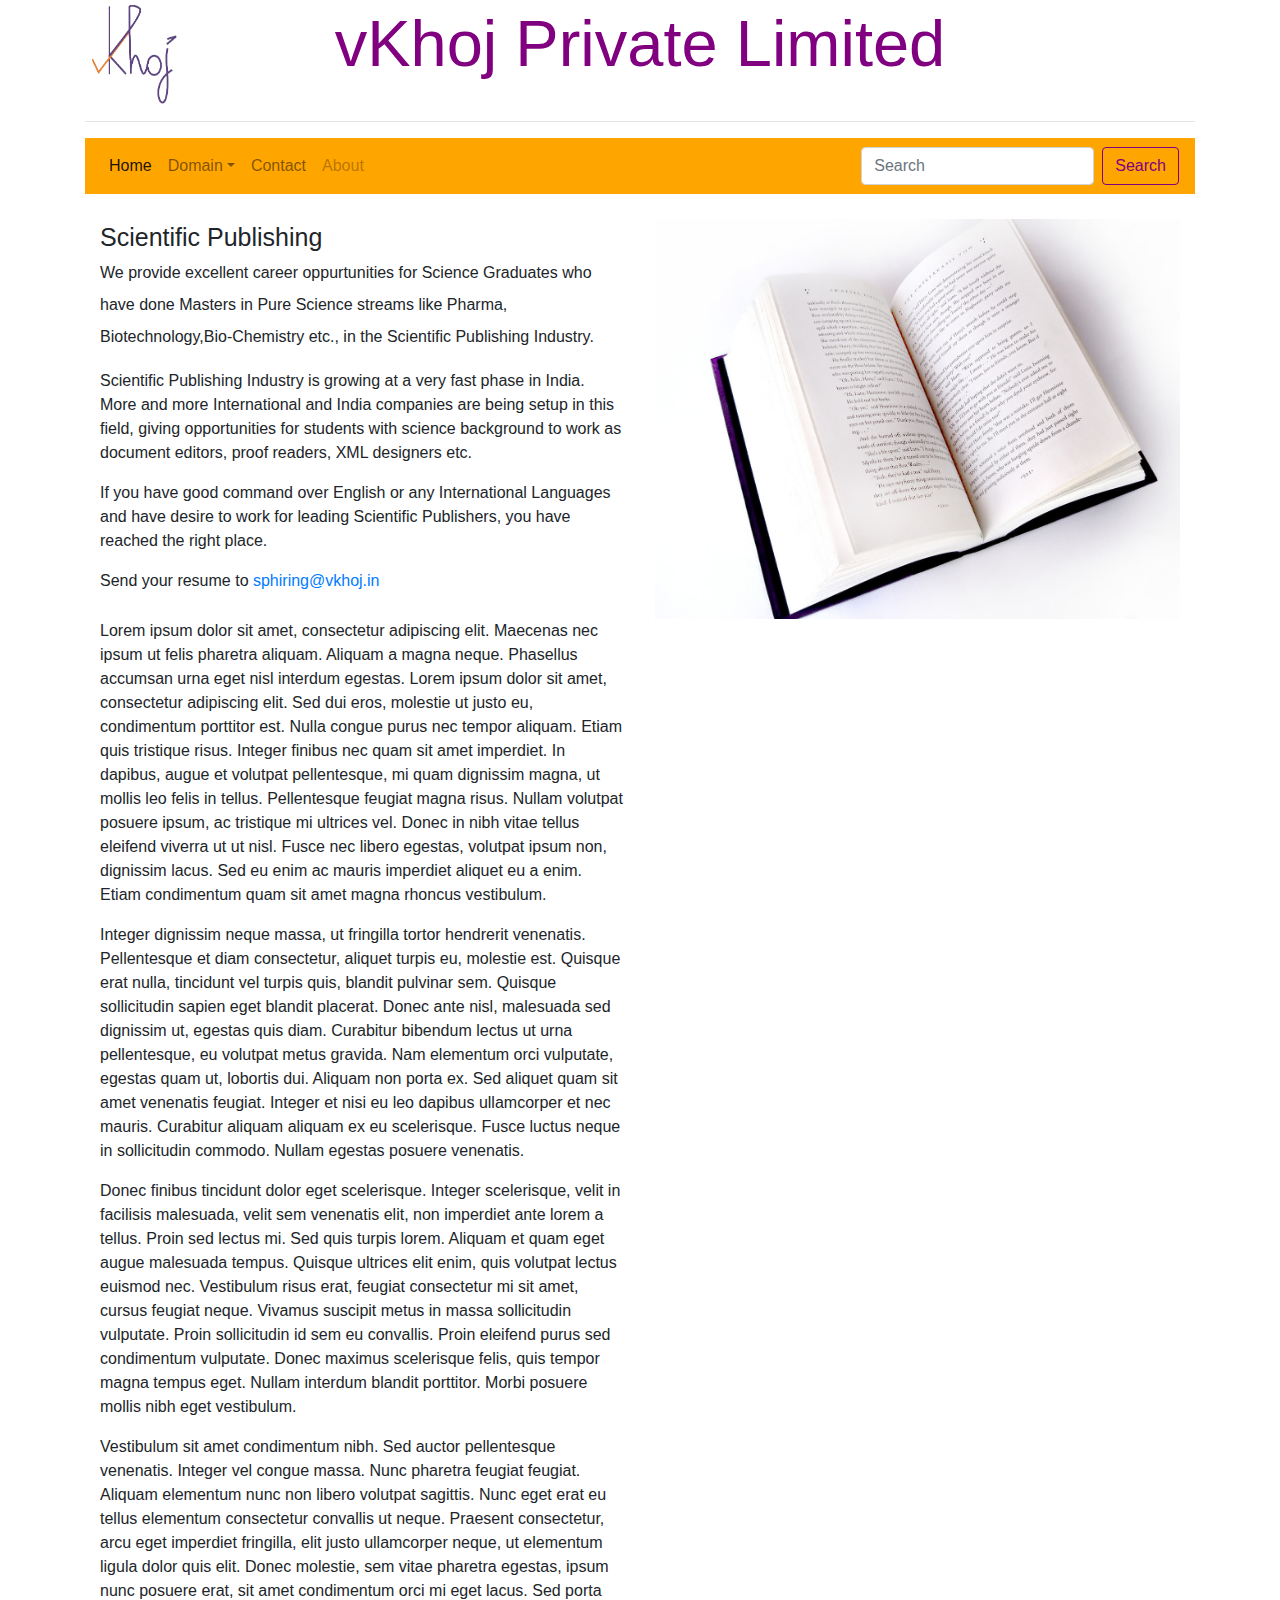
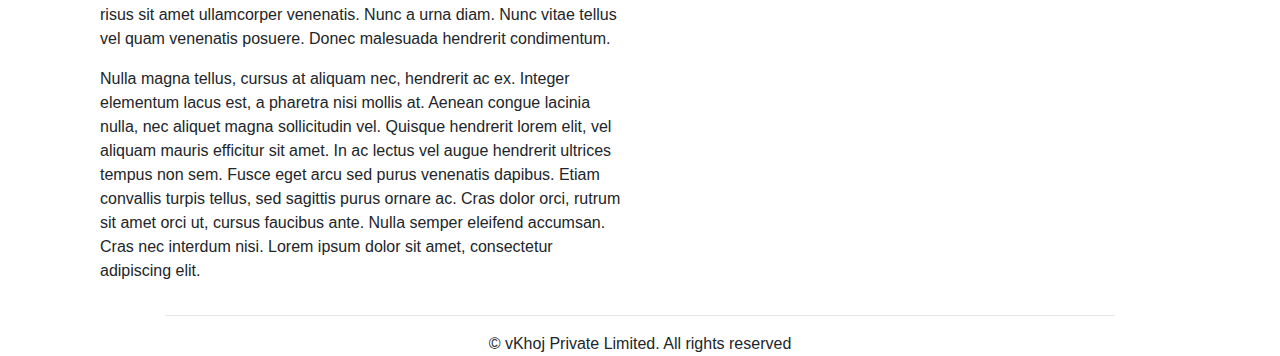
<file: sp.html>
<!DOCTYPE html>
<html>
  <head>
    <meta http-equiv="content-type" content="text/html; charset=windows-1252">
    <title>vKhoj | Adding Value</title>
    <meta name="viewport" content="width=device-width, initial-scale=1, shrink-to-fit=no">
          <link rel="stylesheet" href="css/bootstrap.min.css">
    <META NAME="ROBOTS" CONTENT="NOARCHIVE">     
  </head>
  <body>
    <link rel="icon" type="image/png" href="images/logo_t.png">
    <div class="container">
      <div class="row" style="margin-top: 5px;">
          <div class="col-2 "> 
            <img src="images/logo_t.png" style="height: 100px;width:100px;">
          </div>
            <span style="color: #4f009f;"> </span>
            <div class="col-8"><span style="color: purple;text-align:center;"><h1 style="font-size: 65px;text-align: center;">vKhoj Private Limited</h1> </span> 
            </div>
            <div class="col-2">
          
            </div>
        </div> 
         <hr style="width:100%">
<!--
        <nav>
                
          <ul class="main-nav">
              
            <li><a href="http://vkhoj.in/">Home</a></li>
            
                 
          </ul>
              
      </nav>
    -->
   <nav class="navbar navbar-expand-lg navbar-light bg-orange"> 
  
  <button class="navbar-toggler" type="button" data-toggle="collapse" data-target="#navbarSupportedContent" aria-controls="navbarSupportedContent" aria-expanded="false" aria-label="Toggle navigation">
    <span class="navbar-toggler-icon"></span>
  </button>

  <div class="collapse navbar-collapse" id="navbarSupportedContent">
    <ul class="navbar-nav mr-auto">
      <li class="nav-item active">
        <a class="nav-link" href="index.html">Home <span class="sr-only">(current)</span></a>
      </li>
      
      <li class="nav-item dropdown bg-orange">
        <a class="nav-link dropdown-toggle bg-orange" href="#" id="navbarDropdown" role="button" data-toggle="dropdown" aria-haspopup="true" aria-expanded="false">Domain</a>
        <div class="dropdown-menu bg-orange" aria-labelledby="navbarDropdown">
          <a class="dropdown-item" href="#">Scientific Publishing</a>
          <a class="dropdown-item" href="#">IT/ITES</a>
          <div class="dropdown-divider"></div>
          <a class="dropdown-item" href="#">BFSI</a>
        </div>
      </li>
        <li class="nav-item">
        <a class="nav-link" href="contact.html">Contact</a>
      </li>
      <li class="nav-item">
        <a class="nav-link disabled" href="#">About</a>
      </li>
    </ul>
    <form class="form-inline my-2 my-lg-0">
      <input class="form-control mr-sm-2" type="search" placeholder="Search" aria-label="Search">
      <button class="btn  my-2 my-sm-0 bg-search bg-orange" type="submit">Search</button>
    </form>
  </div>
</nav>
<div class="container">
        <div class="row">
            <div class="col-6">
              <div style="font-size: 25px; margin-top: 25px;">Scientific Publishing</div>
              <p style="line-height: 2">
                 We provide excellent career oppurtunities for Science Graduates who have done Masters in Pure Science streams like Pharma, Biotechnology,Bio-Chemistry etc., in the Scientific Publishing Industry.
              </p>
              <p style="align-self: stretch;text-indent: ">
                 Scientific Publishing Industry is growing at a very fast phase in India. More and more International and India companies are being setup in this field, giving opportunities for students with science background to work as document editors, proof readers, XML designers etc.
              </p>
              <p>
                 If you have good command over English or any International Languages and have desire to work for leading Scientific Publishers, you have reached the right place.
              </p>
              <p>    Send your resume to <a href="mailto:sphiring@vkhoj.in">sphiring@vkhoj.in</a>
              </p>
                
            </div>
            <div class="col-6" style="margin-top: 25px;">  
                    <img src="images/pub.jpg" style="height:400px;width:100%;align-content: center">
            </div>  
        </div>
        <div class="row">
          <div class="col-6">
           <p> Lorem ipsum dolor sit amet, consectetur adipiscing elit. Maecenas nec ipsum ut felis pharetra aliquam. Aliquam a magna neque. Phasellus accumsan urna eget nisl interdum egestas. Lorem ipsum dolor sit amet, consectetur adipiscing elit. Sed dui eros, molestie ut justo eu, condimentum porttitor est. Nulla congue purus nec tempor aliquam. Etiam quis tristique risus. Integer finibus nec quam sit amet imperdiet. In dapibus, augue et volutpat pellentesque, mi quam dignissim magna, ut mollis leo felis in tellus. Pellentesque feugiat magna risus. Nullam volutpat posuere ipsum, ac tristique mi ultrices vel. Donec in nibh vitae tellus eleifend viverra ut ut nisl. Fusce nec libero egestas, volutpat ipsum non, dignissim lacus. Sed eu enim ac mauris imperdiet aliquet eu a enim. Etiam condimentum quam sit amet magna rhoncus vestibulum. </p>

<p>Integer dignissim neque massa, ut fringilla tortor hendrerit venenatis. Pellentesque et diam consectetur, aliquet turpis eu, molestie est. Quisque erat nulla, tincidunt vel turpis quis, blandit pulvinar sem. Quisque sollicitudin sapien eget blandit placerat. Donec ante nisl, malesuada sed dignissim ut, egestas quis diam. Curabitur bibendum lectus ut urna pellentesque, eu volutpat metus gravida. Nam elementum orci vulputate, egestas quam ut, lobortis dui. Aliquam non porta ex. Sed aliquet quam sit amet venenatis feugiat. Integer et nisi eu leo dapibus ullamcorper et nec mauris. Curabitur aliquam aliquam ex eu scelerisque. Fusce luctus neque in sollicitudin commodo. Nullam egestas posuere venenatis. </p>

<p>Donec finibus tincidunt dolor eget scelerisque. Integer scelerisque, velit in facilisis malesuada, velit sem venenatis elit, non imperdiet ante lorem a tellus. Proin sed lectus mi. Sed quis turpis lorem. Aliquam et quam eget augue malesuada tempus. Quisque ultrices elit enim, quis volutpat lectus euismod nec. Vestibulum risus erat, feugiat consectetur mi sit amet, cursus feugiat neque. Vivamus suscipit metus in massa sollicitudin vulputate. Proin sollicitudin id sem eu convallis. Proin eleifend purus sed condimentum vulputate. Donec maximus scelerisque felis, quis tempor magna tempus eget. Nullam interdum blandit porttitor. Morbi posuere mollis nibh eget vestibulum. </p>

<p>Vestibulum sit amet condimentum nibh. Sed auctor pellentesque venenatis. Integer vel congue massa. Nunc pharetra feugiat feugiat. Aliquam elementum nunc non libero volutpat sagittis. Nunc eget erat eu tellus elementum consectetur convallis ut neque. Praesent consectetur, arcu eget imperdiet fringilla, elit justo ullamcorper neque, ut elementum ligula dolor quis elit. Donec molestie, sem vitae pharetra egestas, ipsum nunc posuere erat, sit amet condimentum orci mi eget lacus. Sed porta risus sit amet ullamcorper venenatis. Nunc a urna diam. Nunc vitae tellus vel quam venenatis posuere. Donec malesuada hendrerit condimentum. </p>

<p>Nulla magna tellus, cursus at aliquam nec, hendrerit ac ex. Integer elementum lacus est, a pharetra nisi mollis at. Aenean congue lacinia nulla, nec aliquet magna sollicitudin vel. Quisque hendrerit lorem elit, vel aliquam mauris efficitur sit amet. In ac lectus vel augue hendrerit ultrices tempus non sem. Fusce eget arcu sed purus venenatis dapibus. Etiam convallis turpis tellus, sed sagittis purus ornare ac. Cras dolor orci, rutrum sit amet orci ut, cursus faucibus ante. Nulla semper eleifend accumsan. Cras nec interdum nisi. Lorem ipsum dolor sit amet, consectetur adipiscing elit.</p>

          </div>
        </div>  
        <hr style="width:88%">
</div>
</body>
 <footer>
    <div class="container">    
    
        <div style="text-align: center"> &copy; vKhoj Private Limited. All rights reserved
        
        </div>
    </div>
    </footer>
</html>
</file>
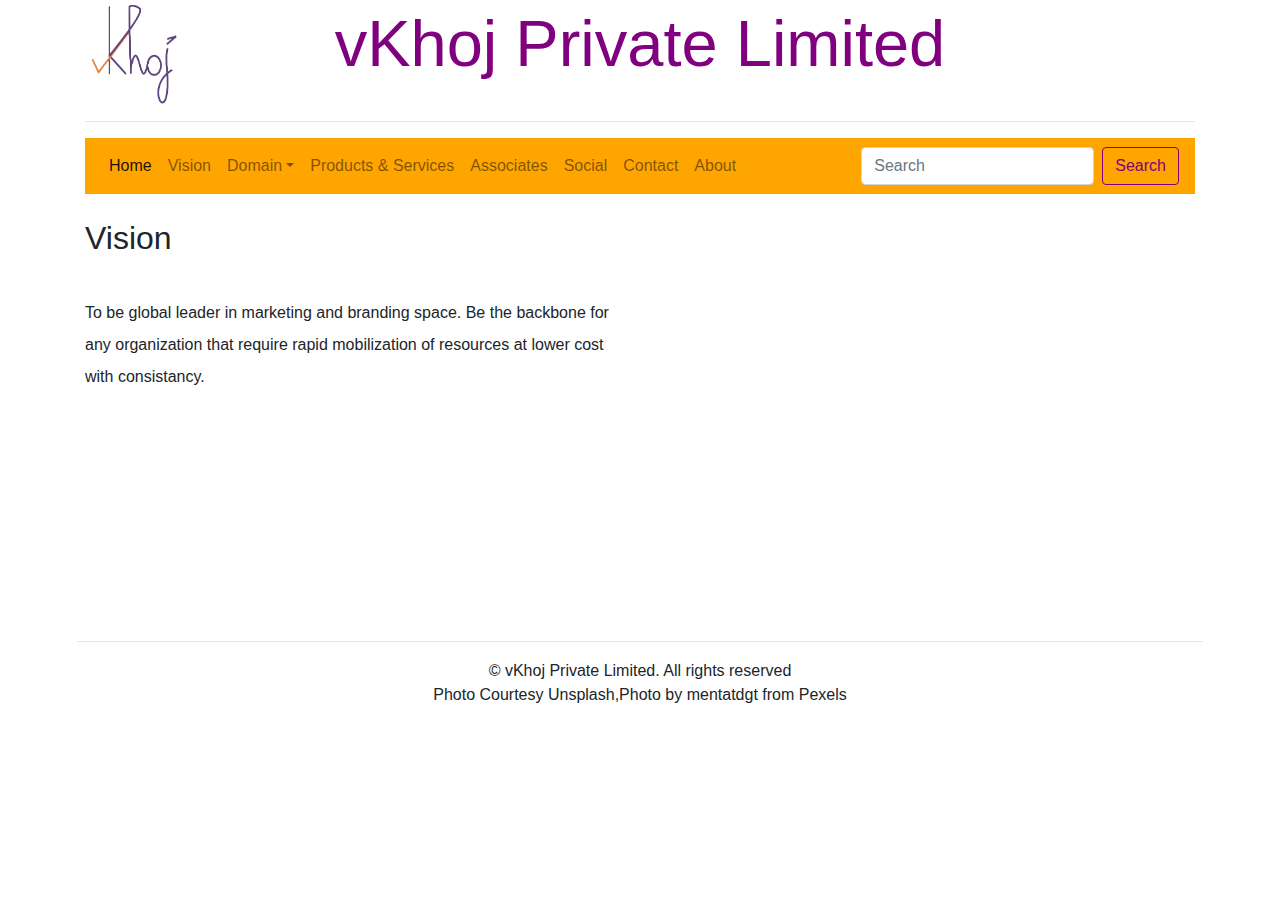
<file: vision.html>
<!DOCTYPE html>
<html>
  <head>
    <meta http-equiv="content-type" content="text/html; charset=windows-1252">
    <title>vKhoj | Adding Value</title>
    <meta name="viewport" content="width=device-width, initial-scale=1, shrink-to-fit=no">
          <link rel="stylesheet" href="css/bootstrap.min.css">
     <META NAME="ROBOTS" CONTENT="NOARCHIVE">     
    <meta name="description" content="vKhoj is specialised in providing Human Resources to Publishing, Pharma, Life Science, IT and BFSI Industries">
    <meta name="keywords" content="Pharma,Biotech,Publishing,Printing,Indexing,Recruitment,Training,Consulting,Marketing,Soft Skills,Hiring,Placements,jobs,vkhoj,Chennai, Bangalore,Hyderabad,Pune,India,Tamil Nadu,Karnataka,Andra Pradesh,Telangana">     
    <link rel="icon" type="image/png" href="images/logo_t.png">
  </head>
  <body>
   
    <div class="container">
      <div class="row" style="margin-top: 5px;">
          <div class="col-2 "> 
            <img src="images/logo_t.png" style="height: 100px;width:100px">
          </div>
            <span style="color: #4f009f;"> </span>
            <div class="col-8" ><span style="color: purple;text-align:center;"><h1 style="font-size: 65px;text-align: center;">vKhoj Private Limited </h1></span> 
            </div>
            <div class="col-2">
          
            </div>
        </div> 
         <hr style="width:100%">
 <!--       
        <nav>
                
          <ul class="main-nav">
              
            <li><a href="contact.html">Contact</a></li>
            
                 
          </ul>
              
      </nav>
-->
<nav class="navbar navbar-expand-lg navbar-light bg-orange">
  
  <button class="navbar-toggler" type="button" data-toggle="collapse" data-target="#navbarSupportedContent" aria-controls="navbarSupportedContent" aria-expanded="false" aria-label="Toggle navigation">
    <span class="navbar-toggler-icon"></span>
  </button>

  <div class="collapse navbar-collapse" id="navbarSupportedContent">
    <ul class="navbar-nav mr-auto">
      <li class="nav-item active">
        <a class="nav-link" href="index.html">Home <span class="sr-only">(current)</span></a>
      </li>
      <li class="nav-item">
        <a class="nav-link" href="vision.html">Vision</a>
      </li>
      <li class="nav-item dropdown bg-orange">
        <a class="nav-link dropdown-toggle" href="#" id="navbarDropdown" role="button" data-toggle="dropdown" aria-haspopup="true" aria-expanded="false">Domain</a>
        <div class="dropdown-menu bg-orange" aria-labelledby="navbarDropdown">
          <a class="dropdown-item" href="#">Scientific Publishing</a>
          <a class="dropdown-item" href="#">IT/ITES</a>
          <a class="dropdown-item" href="#">Aviation</a>
          <a class="dropdown-item" href="#">Logistics</a>
          <div class="dropdown-divider"></div>
          <a class="dropdown-item" href="#">BFSI</a>
        </div>
      </li>
      <li class="nav-item">
        <a class="nav-link" href="products.html">Products & Services</a>
      </li>
      <li class="nav-item">
        <a class="nav-link" href="partners.html">Associates</a>
      </li> 
      <li class="nav-item">
        <a class="nav-link" href="social.html">Social</a>
      </li> 
      <li class="nav-item">
        <a class="nav-link" href="contact.html">Contact</a>
      </li>
      <li class="nav-item">
        <a class="nav-link" href="about.html">About</a>
      </li>
    </ul>
    <form class="form-inline my-2 my-lg-0">
      <input class="form-control mr-sm-2" type="search" placeholder="Search" aria-label="Search">
      <button class="btn  my-2 my-sm-0 bg-search bg-orange" type="submit">Search</button>
    </form>
  </div>
</nav>
        
      </div>
         
        
 
      <div class="container">
        <div class="row">
            <div class="col-6">
              <div style="font-size: 25px; margin-top: 25px;"><H2>Vision</div>
              <p style="line-height: 2">
              <br>
              To be global leader in marketing and branding space. Be the backbone for any organization that require rapid mobilization of resources at lower cost with consistancy.
              <br>
              <br>
              <br>
              </p>
              <p style="align-self: stretch;text-indent: 2em">
              <br>
              <br>
              <br>
              <br>
              </p>
              <p>
              <br>
              </p>
                
            </div>
            <div class="col-6" style="margin-top: 25px;">   
              <br>
              <br>
              <br>
              <br>      
            </div>  
        </div>
       
    
        </div>  
         <hr style="width:88%">
            <div class="row" >
                <div class="col-12">
                    
                 
                </div>    
            </div>
      
        <script src="https://code.jquery.com/jquery-3.2.1.slim.min.js" integrity="sha384-KJ3o2DKtIkvYIK3UENzmM7KCkRr/rE9/Qpg6aAZGJwFDMVNA/GpGFF93hXpG5KkN"

crossorigin="anonymous"></script>
        <script src="https://cdnjs.cloudflare.com/ajax/libs/popper.js/1.12.9/umd/popper.min.js"

integrity="sha384-ApNbgh9B+Y1QKtv3Rn7W3mgPxhU9K/ScQsAP7hUibX39j7fakFPskvXusvfa0b4Q"

crossorigin="anonymous"></script>
	<script src="https://maxcdn.bootstrapcdn.com/bootstrap/4.0.0/js/bootstrap.min.js" integrity="sha384-JZR6Spejh4U02d8jOt6vLEHfe/JQGiRRSQQxSfFWpi1MquVdAyjUar5+76PVCmYl" crossorigin="anonymous"></script>
      </div>
   
    
  </body>
    <footer>
    <div class="container">    
    
        <div style="text-align: center"> &copy; vKhoj Private Limited. All rights reserved
        <p>Photo Courtesy Unsplash,Photo by mentatdgt from Pexels</p>
        </div>
    </div>
    </footer>
</html>
</file>
